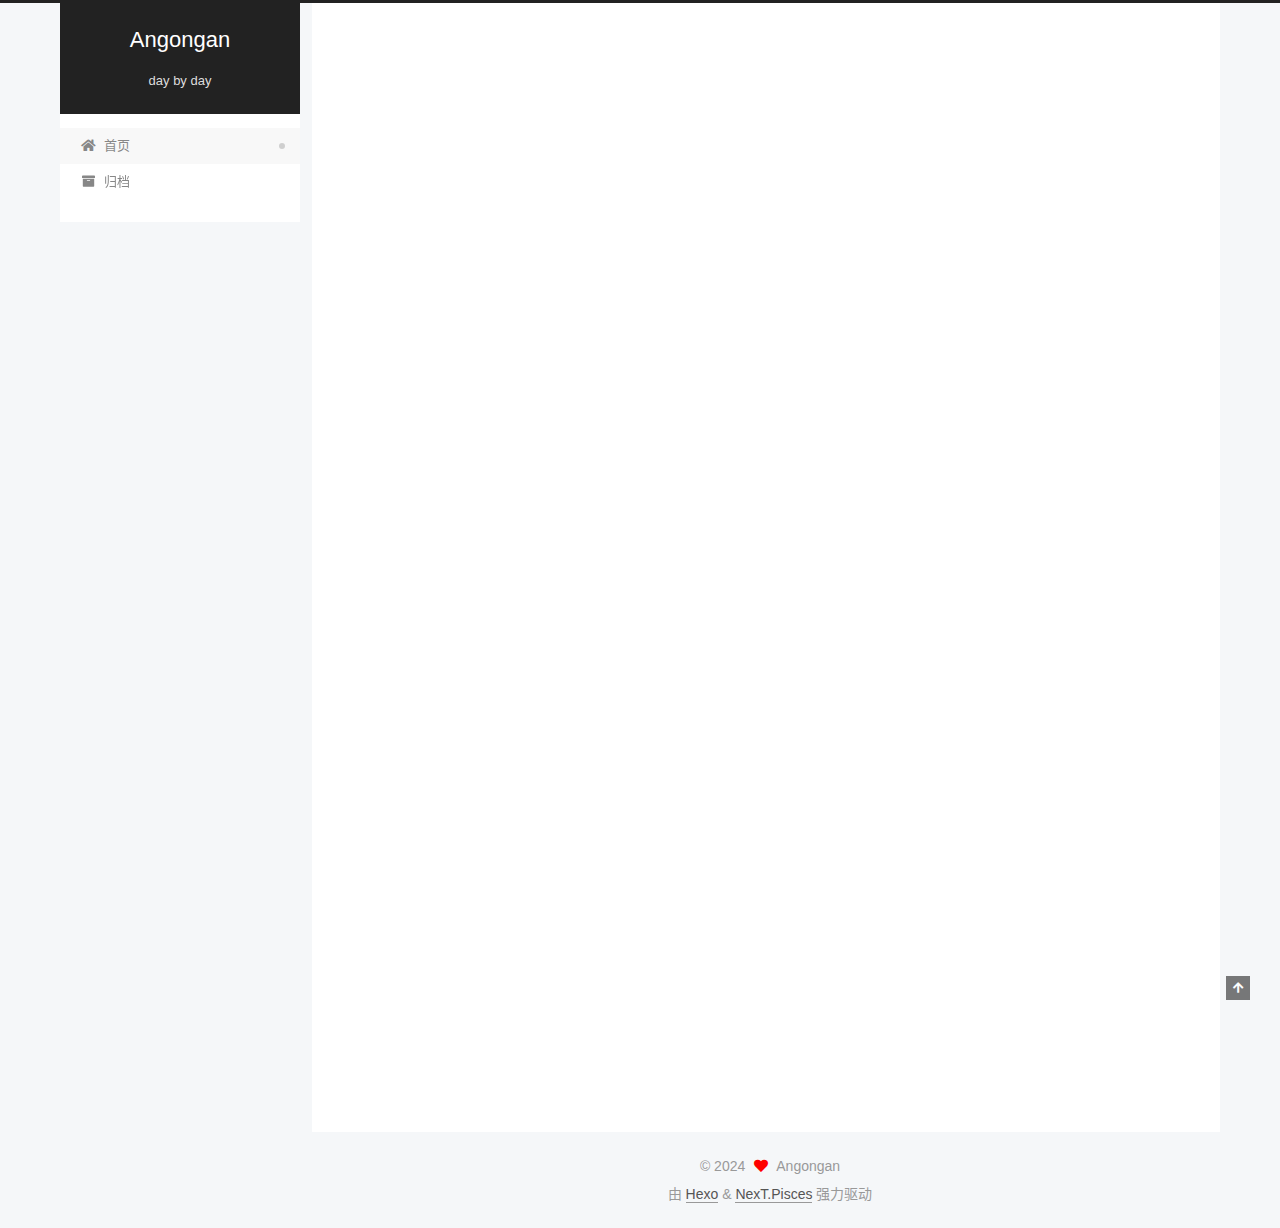
<file: index.html>
<!DOCTYPE html>
<html lang="zh-CN">
<head>
  <meta charset="UTF-8">
<meta name="viewport" content="width=device-width, initial-scale=1, maximum-scale=2">
<meta name="theme-color" content="#222">
<meta name="generator" content="Hexo 7.3.0">
  <link rel="apple-touch-icon" sizes="180x180" href="/images/apple-touch-icon-next.png">
  <link rel="icon" type="image/png" sizes="32x32" href="/images/favicon-32x32-next.png">
  <link rel="icon" type="image/png" sizes="16x16" href="/images/favicon-16x16-next.png">
  <link rel="mask-icon" href="/images/logo.svg" color="#222">

<link rel="stylesheet" href="/css/main.css">


<link rel="stylesheet" href="/lib/font-awesome/css/all.min.css">

<script id="hexo-configurations">
    var NexT = window.NexT || {};
    var CONFIG = {"hostname":"example.com","root":"/","scheme":"Pisces","version":"7.8.0","exturl":false,"sidebar":{"position":"left","display":"post","padding":18,"offset":12,"onmobile":false},"copycode":{"enable":false,"show_result":false,"style":null},"back2top":{"enable":true,"sidebar":false,"scrollpercent":false},"bookmark":{"enable":false,"color":"#222","save":"auto"},"fancybox":false,"mediumzoom":false,"lazyload":false,"pangu":false,"comments":{"style":"tabs","active":null,"storage":true,"lazyload":false,"nav":null},"algolia":{"hits":{"per_page":10},"labels":{"input_placeholder":"Search for Posts","hits_empty":"We didn't find any results for the search: ${query}","hits_stats":"${hits} results found in ${time} ms"}},"localsearch":{"enable":false,"trigger":"auto","top_n_per_article":1,"unescape":false,"preload":false},"motion":{"enable":true,"async":false,"transition":{"post_block":"fadeIn","post_header":"slideDownIn","post_body":"slideDownIn","coll_header":"slideLeftIn","sidebar":"slideUpIn"}}};
  </script>

  <meta property="og:type" content="website">
<meta property="og:title" content="Angongan">
<meta property="og:url" content="http://example.com/index.html">
<meta property="og:site_name" content="Angongan">
<meta property="og:locale" content="zh_CN">
<meta property="article:author" content="Angongan">
<meta name="twitter:card" content="summary">

<link rel="canonical" href="http://example.com/">


<script id="page-configurations">
  // https://hexo.io/docs/variables.html
  CONFIG.page = {
    sidebar: "",
    isHome : true,
    isPost : false,
    lang   : 'zh-CN'
  };
</script>

  <title>Angongan</title>
  






  <noscript>
  <style>
  .use-motion .brand,
  .use-motion .menu-item,
  .sidebar-inner,
  .use-motion .post-block,
  .use-motion .pagination,
  .use-motion .comments,
  .use-motion .post-header,
  .use-motion .post-body,
  .use-motion .collection-header { opacity: initial; }

  .use-motion .site-title,
  .use-motion .site-subtitle {
    opacity: initial;
    top: initial;
  }

  .use-motion .logo-line-before i { left: initial; }
  .use-motion .logo-line-after i { right: initial; }
  </style>
</noscript>

</head>

<body itemscope itemtype="http://schema.org/WebPage">
  <div class="container use-motion">
    <div class="headband"></div>

    <header class="header" itemscope itemtype="http://schema.org/WPHeader">
      <div class="header-inner"><div class="site-brand-container">
  <div class="site-nav-toggle">
    <div class="toggle" aria-label="切换导航栏">
      <span class="toggle-line toggle-line-first"></span>
      <span class="toggle-line toggle-line-middle"></span>
      <span class="toggle-line toggle-line-last"></span>
    </div>
  </div>

  <div class="site-meta">

    <a href="/" class="brand" rel="start">
      <span class="logo-line-before"><i></i></span>
      <h1 class="site-title">Angongan</h1>
      <span class="logo-line-after"><i></i></span>
    </a>
      <p class="site-subtitle" itemprop="description">day by day</p>
  </div>

  <div class="site-nav-right">
    <div class="toggle popup-trigger">
    </div>
  </div>
</div>




<nav class="site-nav">
  <ul id="menu" class="main-menu menu">
        <li class="menu-item menu-item-home">

    <a href="/" rel="section"><i class="fa fa-home fa-fw"></i>首页</a>

  </li>
        <li class="menu-item menu-item-archives">

    <a href="/archives/" rel="section"><i class="fa fa-archive fa-fw"></i>归档</a>

  </li>
  </ul>
</nav>




</div>
    </header>

    
  <div class="back-to-top">
    <i class="fa fa-arrow-up"></i>
    <span>0%</span>
  </div>


    <main class="main">
      <div class="main-inner">
        <div class="content-wrap">
          

          <div class="content index posts-expand">
            
      
  
  
  <article itemscope itemtype="http://schema.org/Article" class="post-block" lang="zh-CN">
    <link itemprop="mainEntityOfPage" href="http://example.com/2024/12/04/hello-world/">

    <span hidden itemprop="author" itemscope itemtype="http://schema.org/Person">
      <meta itemprop="image" content="/images/angtx.jpg">
      <meta itemprop="name" content="Angongan">
      <meta itemprop="description" content="">
    </span>

    <span hidden itemprop="publisher" itemscope itemtype="http://schema.org/Organization">
      <meta itemprop="name" content="Angongan">
    </span>
      <header class="post-header">
        <h2 class="post-title" itemprop="name headline">
          
            <a href="/2024/12/04/hello-world/" class="post-title-link" itemprop="url">Hello World</a>
        </h2>

        <div class="post-meta">
            <span class="post-meta-item">
              <span class="post-meta-item-icon">
                <i class="far fa-calendar"></i>
              </span>
              <span class="post-meta-item-text">发表于</span>

              <time title="创建时间：2024-12-04 13:36:56" itemprop="dateCreated datePublished" datetime="2024-12-04T13:36:56+08:00">2024-12-04</time>
            </span>

          

        </div>
      </header>

    
    
    
    <div class="post-body" itemprop="articleBody">

      
          <p>Welcome to <a target="_blank" rel="noopener" href="https://hexo.io/">Hexo</a>! This is your very first post. Check <a target="_blank" rel="noopener" href="https://hexo.io/docs/">documentation</a> for more info. If you get any problems when using Hexo, you can find the answer in <a target="_blank" rel="noopener" href="https://hexo.io/docs/troubleshooting.html">troubleshooting</a> or you can ask me on <a target="_blank" rel="noopener" href="https://github.com/hexojs/hexo/issues">GitHub</a>.</p>
<h2 id="Quick-Start"><a href="#Quick-Start" class="headerlink" title="Quick Start"></a>Quick Start</h2><h3 id="Create-a-new-post"><a href="#Create-a-new-post" class="headerlink" title="Create a new post"></a>Create a new post</h3><figure class="highlight bash"><table><tr><td class="gutter"><pre><span class="line">1</span><br></pre></td><td class="code"><pre><span class="line">$ hexo new <span class="string">&quot;My New Post&quot;</span></span><br></pre></td></tr></table></figure>

<p>More info: <a target="_blank" rel="noopener" href="https://hexo.io/docs/writing.html">Writing</a></p>
<h3 id="Run-server"><a href="#Run-server" class="headerlink" title="Run server"></a>Run server</h3><figure class="highlight bash"><table><tr><td class="gutter"><pre><span class="line">1</span><br></pre></td><td class="code"><pre><span class="line">$ hexo server</span><br></pre></td></tr></table></figure>

<p>More info: <a target="_blank" rel="noopener" href="https://hexo.io/docs/server.html">Server</a></p>
<h3 id="Generate-static-files"><a href="#Generate-static-files" class="headerlink" title="Generate static files"></a>Generate static files</h3><figure class="highlight bash"><table><tr><td class="gutter"><pre><span class="line">1</span><br></pre></td><td class="code"><pre><span class="line">$ hexo generate</span><br></pre></td></tr></table></figure>

<p>More info: <a target="_blank" rel="noopener" href="https://hexo.io/docs/generating.html">Generating</a></p>
<h3 id="Deploy-to-remote-sites"><a href="#Deploy-to-remote-sites" class="headerlink" title="Deploy to remote sites"></a>Deploy to remote sites</h3><figure class="highlight bash"><table><tr><td class="gutter"><pre><span class="line">1</span><br></pre></td><td class="code"><pre><span class="line">$ hexo deploy</span><br></pre></td></tr></table></figure>

<p>More info: <a target="_blank" rel="noopener" href="https://hexo.io/docs/one-command-deployment.html">Deployment</a></p>

      
    </div>

    
    
    
      <footer class="post-footer">
        <div class="post-eof"></div>
      </footer>
  </article>
  
  
  


  



          </div>
          

<script>
  window.addEventListener('tabs:register', () => {
    let { activeClass } = CONFIG.comments;
    if (CONFIG.comments.storage) {
      activeClass = localStorage.getItem('comments_active') || activeClass;
    }
    if (activeClass) {
      let activeTab = document.querySelector(`a[href="#comment-${activeClass}"]`);
      if (activeTab) {
        activeTab.click();
      }
    }
  });
  if (CONFIG.comments.storage) {
    window.addEventListener('tabs:click', event => {
      if (!event.target.matches('.tabs-comment .tab-content .tab-pane')) return;
      let commentClass = event.target.classList[1];
      localStorage.setItem('comments_active', commentClass);
    });
  }
</script>

        </div>
          
  
  <div class="toggle sidebar-toggle">
    <span class="toggle-line toggle-line-first"></span>
    <span class="toggle-line toggle-line-middle"></span>
    <span class="toggle-line toggle-line-last"></span>
  </div>

  <aside class="sidebar">
    <div class="sidebar-inner">

      <ul class="sidebar-nav motion-element">
        <li class="sidebar-nav-toc">
          文章目录
        </li>
        <li class="sidebar-nav-overview">
          站点概览
        </li>
      </ul>

      <!--noindex-->
      <div class="post-toc-wrap sidebar-panel">
      </div>
      <!--/noindex-->

      <div class="site-overview-wrap sidebar-panel">
        <div class="site-author motion-element" itemprop="author" itemscope itemtype="http://schema.org/Person">
    <img class="site-author-image" itemprop="image" alt="Angongan"
      src="/images/angtx.jpg">
  <p class="site-author-name" itemprop="name">Angongan</p>
  <div class="site-description" itemprop="description"></div>
</div>
<div class="site-state-wrap motion-element">
  <nav class="site-state">
      <div class="site-state-item site-state-posts">
          <a href="/archives/">
        
          <span class="site-state-item-count">1</span>
          <span class="site-state-item-name">日志</span>
        </a>
      </div>
  </nav>
</div>



      </div>

    </div>
  </aside>
  <div id="sidebar-dimmer"></div>


      </div>
    </main>

    <footer class="footer">
      <div class="footer-inner">
        

        

<div class="copyright">
  
  &copy; 
  <span itemprop="copyrightYear">2024</span>
  <span class="with-love">
    <i class="fa fa-heart"></i>
  </span>
  <span class="author" itemprop="copyrightHolder">Angongan</span>
</div>
  <div class="powered-by">由 <a href="https://hexo.io/" class="theme-link" rel="noopener" target="_blank">Hexo</a> & <a href="https://pisces.theme-next.org/" class="theme-link" rel="noopener" target="_blank">NexT.Pisces</a> 强力驱动
  </div>

        








      </div>
    </footer>
  </div>

  
  <script src="/lib/anime.min.js"></script>
  <script src="/lib/velocity/velocity.min.js"></script>
  <script src="/lib/velocity/velocity.ui.min.js"></script>

<script src="/js/utils.js"></script>

<script src="/js/motion.js"></script>


<script src="/js/schemes/pisces.js"></script>


<script src="/js/next-boot.js"></script>




  















  

  

</body>
</html>
</file>
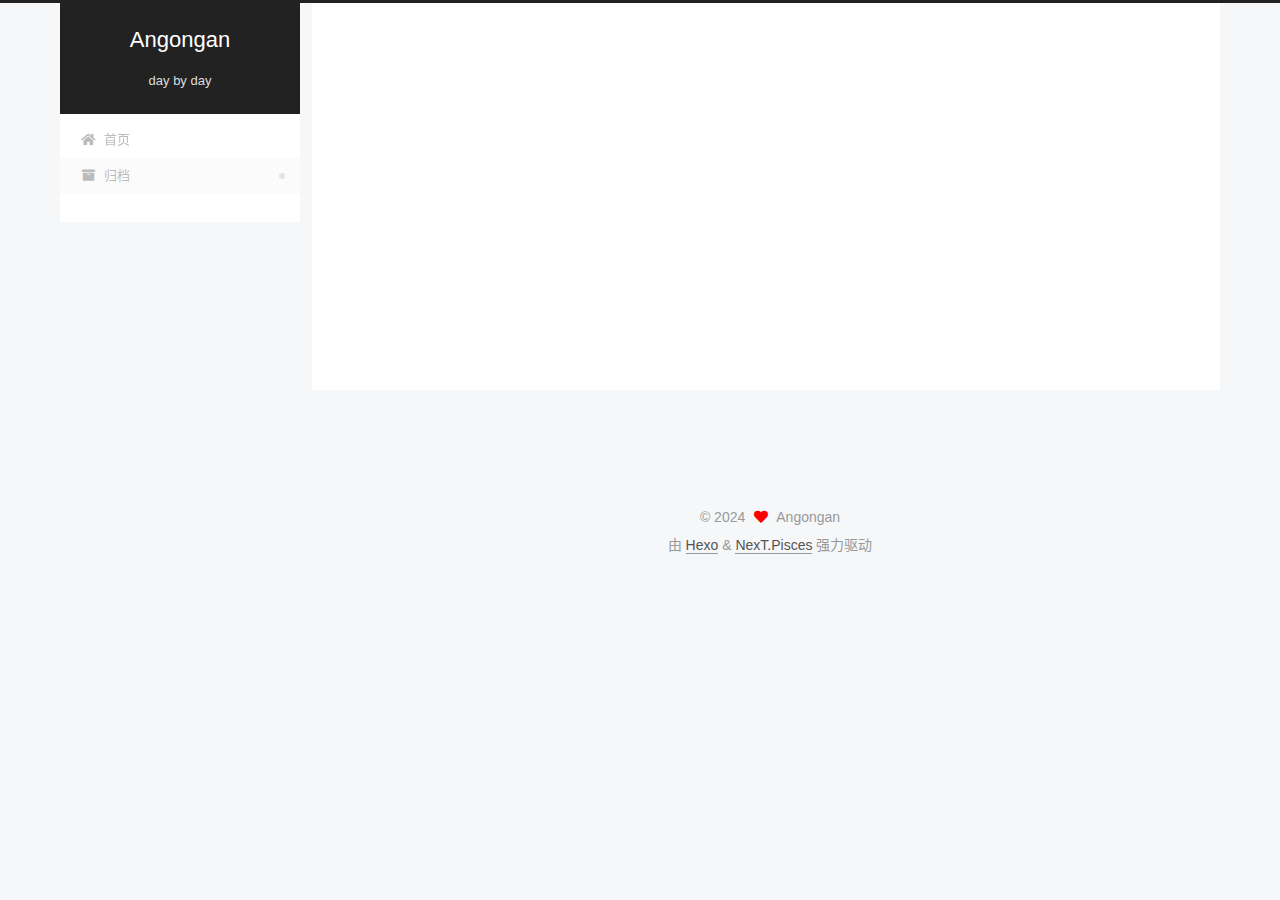
<file: archives/index.html>
<!DOCTYPE html>
<html lang="zh-CN">
<head>
  <meta charset="UTF-8">
<meta name="viewport" content="width=device-width, initial-scale=1, maximum-scale=2">
<meta name="theme-color" content="#222">
<meta name="generator" content="Hexo 7.3.0">
  <link rel="apple-touch-icon" sizes="180x180" href="/images/apple-touch-icon-next.png">
  <link rel="icon" type="image/png" sizes="32x32" href="/images/favicon-32x32-next.png">
  <link rel="icon" type="image/png" sizes="16x16" href="/images/favicon-16x16-next.png">
  <link rel="mask-icon" href="/images/logo.svg" color="#222">

<link rel="stylesheet" href="/css/main.css">


<link rel="stylesheet" href="/lib/font-awesome/css/all.min.css">

<script id="hexo-configurations">
    var NexT = window.NexT || {};
    var CONFIG = {"hostname":"example.com","root":"/","scheme":"Pisces","version":"7.8.0","exturl":false,"sidebar":{"position":"left","display":"post","padding":18,"offset":12,"onmobile":false},"copycode":{"enable":false,"show_result":false,"style":null},"back2top":{"enable":true,"sidebar":false,"scrollpercent":false},"bookmark":{"enable":false,"color":"#222","save":"auto"},"fancybox":false,"mediumzoom":false,"lazyload":false,"pangu":false,"comments":{"style":"tabs","active":null,"storage":true,"lazyload":false,"nav":null},"algolia":{"hits":{"per_page":10},"labels":{"input_placeholder":"Search for Posts","hits_empty":"We didn't find any results for the search: ${query}","hits_stats":"${hits} results found in ${time} ms"}},"localsearch":{"enable":false,"trigger":"auto","top_n_per_article":1,"unescape":false,"preload":false},"motion":{"enable":true,"async":false,"transition":{"post_block":"fadeIn","post_header":"slideDownIn","post_body":"slideDownIn","coll_header":"slideLeftIn","sidebar":"slideUpIn"}}};
  </script>

  <meta property="og:type" content="website">
<meta property="og:title" content="Angongan">
<meta property="og:url" content="http://example.com/archives/index.html">
<meta property="og:site_name" content="Angongan">
<meta property="og:locale" content="zh_CN">
<meta property="article:author" content="Angongan">
<meta name="twitter:card" content="summary">

<link rel="canonical" href="http://example.com/archives/">


<script id="page-configurations">
  // https://hexo.io/docs/variables.html
  CONFIG.page = {
    sidebar: "",
    isHome : false,
    isPost : false,
    lang   : 'zh-CN'
  };
</script>

  <title>归档 | Angongan</title>
  






  <noscript>
  <style>
  .use-motion .brand,
  .use-motion .menu-item,
  .sidebar-inner,
  .use-motion .post-block,
  .use-motion .pagination,
  .use-motion .comments,
  .use-motion .post-header,
  .use-motion .post-body,
  .use-motion .collection-header { opacity: initial; }

  .use-motion .site-title,
  .use-motion .site-subtitle {
    opacity: initial;
    top: initial;
  }

  .use-motion .logo-line-before i { left: initial; }
  .use-motion .logo-line-after i { right: initial; }
  </style>
</noscript>

</head>

<body itemscope itemtype="http://schema.org/WebPage">
  <div class="container use-motion">
    <div class="headband"></div>

    <header class="header" itemscope itemtype="http://schema.org/WPHeader">
      <div class="header-inner"><div class="site-brand-container">
  <div class="site-nav-toggle">
    <div class="toggle" aria-label="切换导航栏">
      <span class="toggle-line toggle-line-first"></span>
      <span class="toggle-line toggle-line-middle"></span>
      <span class="toggle-line toggle-line-last"></span>
    </div>
  </div>

  <div class="site-meta">

    <a href="/" class="brand" rel="start">
      <span class="logo-line-before"><i></i></span>
      <h1 class="site-title">Angongan</h1>
      <span class="logo-line-after"><i></i></span>
    </a>
      <p class="site-subtitle" itemprop="description">day by day</p>
  </div>

  <div class="site-nav-right">
    <div class="toggle popup-trigger">
    </div>
  </div>
</div>




<nav class="site-nav">
  <ul id="menu" class="main-menu menu">
        <li class="menu-item menu-item-home">

    <a href="/" rel="section"><i class="fa fa-home fa-fw"></i>首页</a>

  </li>
        <li class="menu-item menu-item-archives">

    <a href="/archives/" rel="section"><i class="fa fa-archive fa-fw"></i>归档</a>

  </li>
  </ul>
</nav>




</div>
    </header>

    
  <div class="back-to-top">
    <i class="fa fa-arrow-up"></i>
    <span>0%</span>
  </div>


    <main class="main">
      <div class="main-inner">
        <div class="content-wrap">
          

          <div class="content archive">
            

  
  
  
  <div class="post-block">
    <div class="posts-collapse">
      <div class="collection-title">
        <span class="collection-header">嗯..! 目前共计 1 篇日志。 继续努力。</span>
      </div>

      
    <div class="collection-year">
      <span class="collection-header">2024</span>
    </div>

  <article itemscope itemtype="http://schema.org/Article">
    <header class="post-header">

      <div class="post-meta">
        <time itemprop="dateCreated"
              datetime="2024-12-04T13:36:56+08:00"
              content="2024-12-04">
          12-04
        </time>
      </div>

      <div class="post-title">
          <a class="post-title-link" href="/2024/12/04/hello-world/" itemprop="url">
            <span itemprop="name">Hello World</span>
          </a>
      </div>

    </header>
  </article>


    </div>
  </div>
  
  
  

  



          </div>
          

<script>
  window.addEventListener('tabs:register', () => {
    let { activeClass } = CONFIG.comments;
    if (CONFIG.comments.storage) {
      activeClass = localStorage.getItem('comments_active') || activeClass;
    }
    if (activeClass) {
      let activeTab = document.querySelector(`a[href="#comment-${activeClass}"]`);
      if (activeTab) {
        activeTab.click();
      }
    }
  });
  if (CONFIG.comments.storage) {
    window.addEventListener('tabs:click', event => {
      if (!event.target.matches('.tabs-comment .tab-content .tab-pane')) return;
      let commentClass = event.target.classList[1];
      localStorage.setItem('comments_active', commentClass);
    });
  }
</script>

        </div>
          
  
  <div class="toggle sidebar-toggle">
    <span class="toggle-line toggle-line-first"></span>
    <span class="toggle-line toggle-line-middle"></span>
    <span class="toggle-line toggle-line-last"></span>
  </div>

  <aside class="sidebar">
    <div class="sidebar-inner">

      <ul class="sidebar-nav motion-element">
        <li class="sidebar-nav-toc">
          文章目录
        </li>
        <li class="sidebar-nav-overview">
          站点概览
        </li>
      </ul>

      <!--noindex-->
      <div class="post-toc-wrap sidebar-panel">
      </div>
      <!--/noindex-->

      <div class="site-overview-wrap sidebar-panel">
        <div class="site-author motion-element" itemprop="author" itemscope itemtype="http://schema.org/Person">
    <img class="site-author-image" itemprop="image" alt="Angongan"
      src="/images/angtx.jpg">
  <p class="site-author-name" itemprop="name">Angongan</p>
  <div class="site-description" itemprop="description"></div>
</div>
<div class="site-state-wrap motion-element">
  <nav class="site-state">
      <div class="site-state-item site-state-posts">
          <a href="/archives/">
        
          <span class="site-state-item-count">1</span>
          <span class="site-state-item-name">日志</span>
        </a>
      </div>
  </nav>
</div>



      </div>

    </div>
  </aside>
  <div id="sidebar-dimmer"></div>


      </div>
    </main>

    <footer class="footer">
      <div class="footer-inner">
        

        

<div class="copyright">
  
  &copy; 
  <span itemprop="copyrightYear">2024</span>
  <span class="with-love">
    <i class="fa fa-heart"></i>
  </span>
  <span class="author" itemprop="copyrightHolder">Angongan</span>
</div>
  <div class="powered-by">由 <a href="https://hexo.io/" class="theme-link" rel="noopener" target="_blank">Hexo</a> & <a href="https://pisces.theme-next.org/" class="theme-link" rel="noopener" target="_blank">NexT.Pisces</a> 强力驱动
  </div>

        








      </div>
    </footer>
  </div>

  
  <script src="/lib/anime.min.js"></script>
  <script src="/lib/velocity/velocity.min.js"></script>
  <script src="/lib/velocity/velocity.ui.min.js"></script>

<script src="/js/utils.js"></script>

<script src="/js/motion.js"></script>


<script src="/js/schemes/pisces.js"></script>


<script src="/js/next-boot.js"></script>




  















  

  

</body>
</html>
</file>
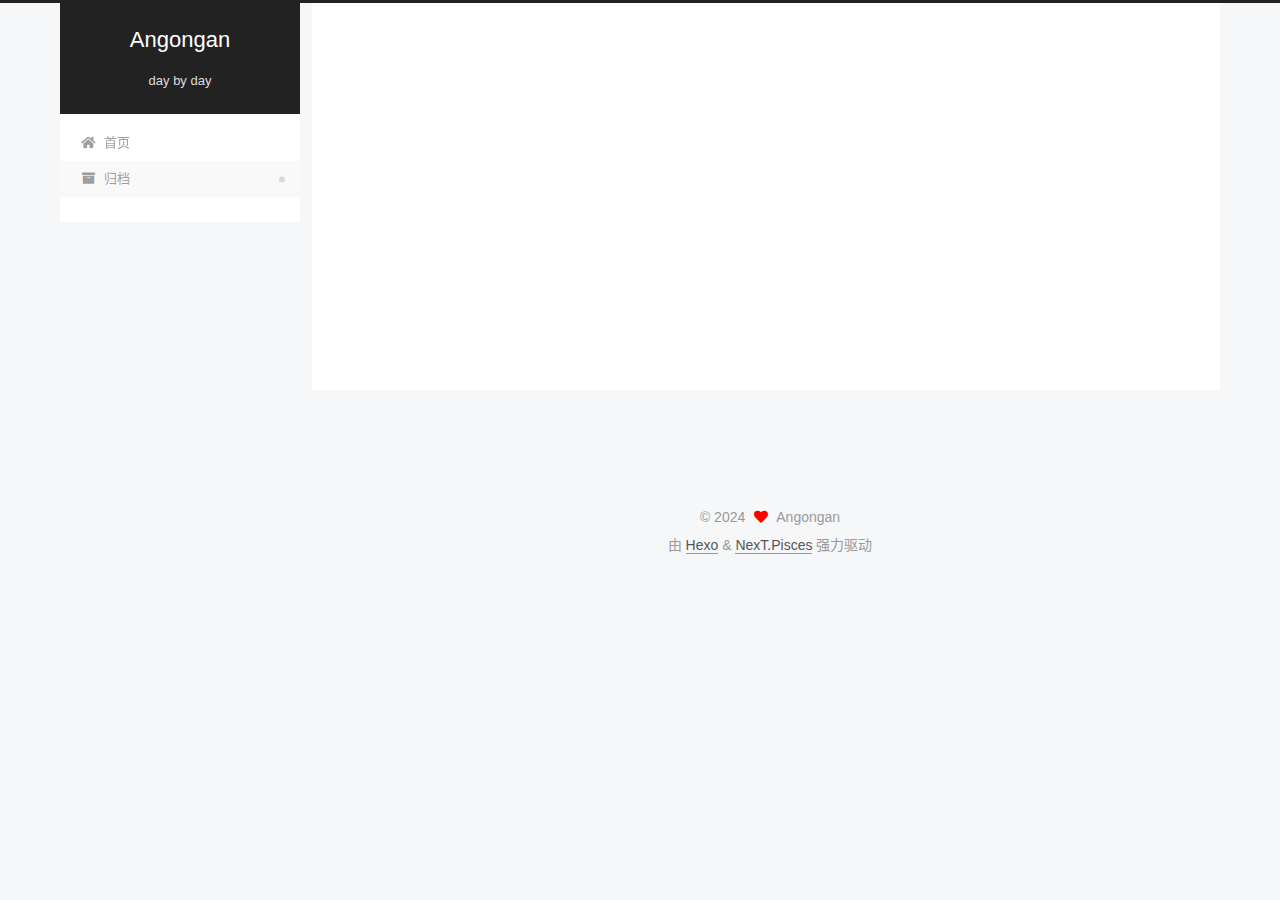
<file: archives/2024/index.html>
<!DOCTYPE html>
<html lang="zh-CN">
<head>
  <meta charset="UTF-8">
<meta name="viewport" content="width=device-width, initial-scale=1, maximum-scale=2">
<meta name="theme-color" content="#222">
<meta name="generator" content="Hexo 7.3.0">
  <link rel="apple-touch-icon" sizes="180x180" href="/images/apple-touch-icon-next.png">
  <link rel="icon" type="image/png" sizes="32x32" href="/images/favicon-32x32-next.png">
  <link rel="icon" type="image/png" sizes="16x16" href="/images/favicon-16x16-next.png">
  <link rel="mask-icon" href="/images/logo.svg" color="#222">

<link rel="stylesheet" href="/css/main.css">


<link rel="stylesheet" href="/lib/font-awesome/css/all.min.css">

<script id="hexo-configurations">
    var NexT = window.NexT || {};
    var CONFIG = {"hostname":"example.com","root":"/","scheme":"Pisces","version":"7.8.0","exturl":false,"sidebar":{"position":"left","display":"post","padding":18,"offset":12,"onmobile":false},"copycode":{"enable":false,"show_result":false,"style":null},"back2top":{"enable":true,"sidebar":false,"scrollpercent":false},"bookmark":{"enable":false,"color":"#222","save":"auto"},"fancybox":false,"mediumzoom":false,"lazyload":false,"pangu":false,"comments":{"style":"tabs","active":null,"storage":true,"lazyload":false,"nav":null},"algolia":{"hits":{"per_page":10},"labels":{"input_placeholder":"Search for Posts","hits_empty":"We didn't find any results for the search: ${query}","hits_stats":"${hits} results found in ${time} ms"}},"localsearch":{"enable":false,"trigger":"auto","top_n_per_article":1,"unescape":false,"preload":false},"motion":{"enable":true,"async":false,"transition":{"post_block":"fadeIn","post_header":"slideDownIn","post_body":"slideDownIn","coll_header":"slideLeftIn","sidebar":"slideUpIn"}}};
  </script>

  <meta property="og:type" content="website">
<meta property="og:title" content="Angongan">
<meta property="og:url" content="http://example.com/archives/2024/index.html">
<meta property="og:site_name" content="Angongan">
<meta property="og:locale" content="zh_CN">
<meta property="article:author" content="Angongan">
<meta name="twitter:card" content="summary">

<link rel="canonical" href="http://example.com/archives/2024/">


<script id="page-configurations">
  // https://hexo.io/docs/variables.html
  CONFIG.page = {
    sidebar: "",
    isHome : false,
    isPost : false,
    lang   : 'zh-CN'
  };
</script>

  <title>归档 | Angongan</title>
  






  <noscript>
  <style>
  .use-motion .brand,
  .use-motion .menu-item,
  .sidebar-inner,
  .use-motion .post-block,
  .use-motion .pagination,
  .use-motion .comments,
  .use-motion .post-header,
  .use-motion .post-body,
  .use-motion .collection-header { opacity: initial; }

  .use-motion .site-title,
  .use-motion .site-subtitle {
    opacity: initial;
    top: initial;
  }

  .use-motion .logo-line-before i { left: initial; }
  .use-motion .logo-line-after i { right: initial; }
  </style>
</noscript>

</head>

<body itemscope itemtype="http://schema.org/WebPage">
  <div class="container use-motion">
    <div class="headband"></div>

    <header class="header" itemscope itemtype="http://schema.org/WPHeader">
      <div class="header-inner"><div class="site-brand-container">
  <div class="site-nav-toggle">
    <div class="toggle" aria-label="切换导航栏">
      <span class="toggle-line toggle-line-first"></span>
      <span class="toggle-line toggle-line-middle"></span>
      <span class="toggle-line toggle-line-last"></span>
    </div>
  </div>

  <div class="site-meta">

    <a href="/" class="brand" rel="start">
      <span class="logo-line-before"><i></i></span>
      <h1 class="site-title">Angongan</h1>
      <span class="logo-line-after"><i></i></span>
    </a>
      <p class="site-subtitle" itemprop="description">day by day</p>
  </div>

  <div class="site-nav-right">
    <div class="toggle popup-trigger">
    </div>
  </div>
</div>




<nav class="site-nav">
  <ul id="menu" class="main-menu menu">
        <li class="menu-item menu-item-home">

    <a href="/" rel="section"><i class="fa fa-home fa-fw"></i>首页</a>

  </li>
        <li class="menu-item menu-item-archives">

    <a href="/archives/" rel="section"><i class="fa fa-archive fa-fw"></i>归档</a>

  </li>
  </ul>
</nav>




</div>
    </header>

    
  <div class="back-to-top">
    <i class="fa fa-arrow-up"></i>
    <span>0%</span>
  </div>


    <main class="main">
      <div class="main-inner">
        <div class="content-wrap">
          

          <div class="content archive">
            

  
  
  
  <div class="post-block">
    <div class="posts-collapse">
      <div class="collection-title">
        <span class="collection-header">嗯..! 目前共计 1 篇日志。 继续努力。</span>
      </div>

      
    <div class="collection-year">
      <span class="collection-header">2024</span>
    </div>

  <article itemscope itemtype="http://schema.org/Article">
    <header class="post-header">

      <div class="post-meta">
        <time itemprop="dateCreated"
              datetime="2024-12-04T13:36:56+08:00"
              content="2024-12-04">
          12-04
        </time>
      </div>

      <div class="post-title">
          <a class="post-title-link" href="/2024/12/04/hello-world/" itemprop="url">
            <span itemprop="name">Hello World</span>
          </a>
      </div>

    </header>
  </article>


    </div>
  </div>
  
  
  

  



          </div>
          

<script>
  window.addEventListener('tabs:register', () => {
    let { activeClass } = CONFIG.comments;
    if (CONFIG.comments.storage) {
      activeClass = localStorage.getItem('comments_active') || activeClass;
    }
    if (activeClass) {
      let activeTab = document.querySelector(`a[href="#comment-${activeClass}"]`);
      if (activeTab) {
        activeTab.click();
      }
    }
  });
  if (CONFIG.comments.storage) {
    window.addEventListener('tabs:click', event => {
      if (!event.target.matches('.tabs-comment .tab-content .tab-pane')) return;
      let commentClass = event.target.classList[1];
      localStorage.setItem('comments_active', commentClass);
    });
  }
</script>

        </div>
          
  
  <div class="toggle sidebar-toggle">
    <span class="toggle-line toggle-line-first"></span>
    <span class="toggle-line toggle-line-middle"></span>
    <span class="toggle-line toggle-line-last"></span>
  </div>

  <aside class="sidebar">
    <div class="sidebar-inner">

      <ul class="sidebar-nav motion-element">
        <li class="sidebar-nav-toc">
          文章目录
        </li>
        <li class="sidebar-nav-overview">
          站点概览
        </li>
      </ul>

      <!--noindex-->
      <div class="post-toc-wrap sidebar-panel">
      </div>
      <!--/noindex-->

      <div class="site-overview-wrap sidebar-panel">
        <div class="site-author motion-element" itemprop="author" itemscope itemtype="http://schema.org/Person">
    <img class="site-author-image" itemprop="image" alt="Angongan"
      src="/images/angtx.jpg">
  <p class="site-author-name" itemprop="name">Angongan</p>
  <div class="site-description" itemprop="description"></div>
</div>
<div class="site-state-wrap motion-element">
  <nav class="site-state">
      <div class="site-state-item site-state-posts">
          <a href="/archives/">
        
          <span class="site-state-item-count">1</span>
          <span class="site-state-item-name">日志</span>
        </a>
      </div>
  </nav>
</div>



      </div>

    </div>
  </aside>
  <div id="sidebar-dimmer"></div>


      </div>
    </main>

    <footer class="footer">
      <div class="footer-inner">
        

        

<div class="copyright">
  
  &copy; 
  <span itemprop="copyrightYear">2024</span>
  <span class="with-love">
    <i class="fa fa-heart"></i>
  </span>
  <span class="author" itemprop="copyrightHolder">Angongan</span>
</div>
  <div class="powered-by">由 <a href="https://hexo.io/" class="theme-link" rel="noopener" target="_blank">Hexo</a> & <a href="https://pisces.theme-next.org/" class="theme-link" rel="noopener" target="_blank">NexT.Pisces</a> 强力驱动
  </div>

        








      </div>
    </footer>
  </div>

  
  <script src="/lib/anime.min.js"></script>
  <script src="/lib/velocity/velocity.min.js"></script>
  <script src="/lib/velocity/velocity.ui.min.js"></script>

<script src="/js/utils.js"></script>

<script src="/js/motion.js"></script>


<script src="/js/schemes/pisces.js"></script>


<script src="/js/next-boot.js"></script>




  















  

  

</body>
</html>
</file>
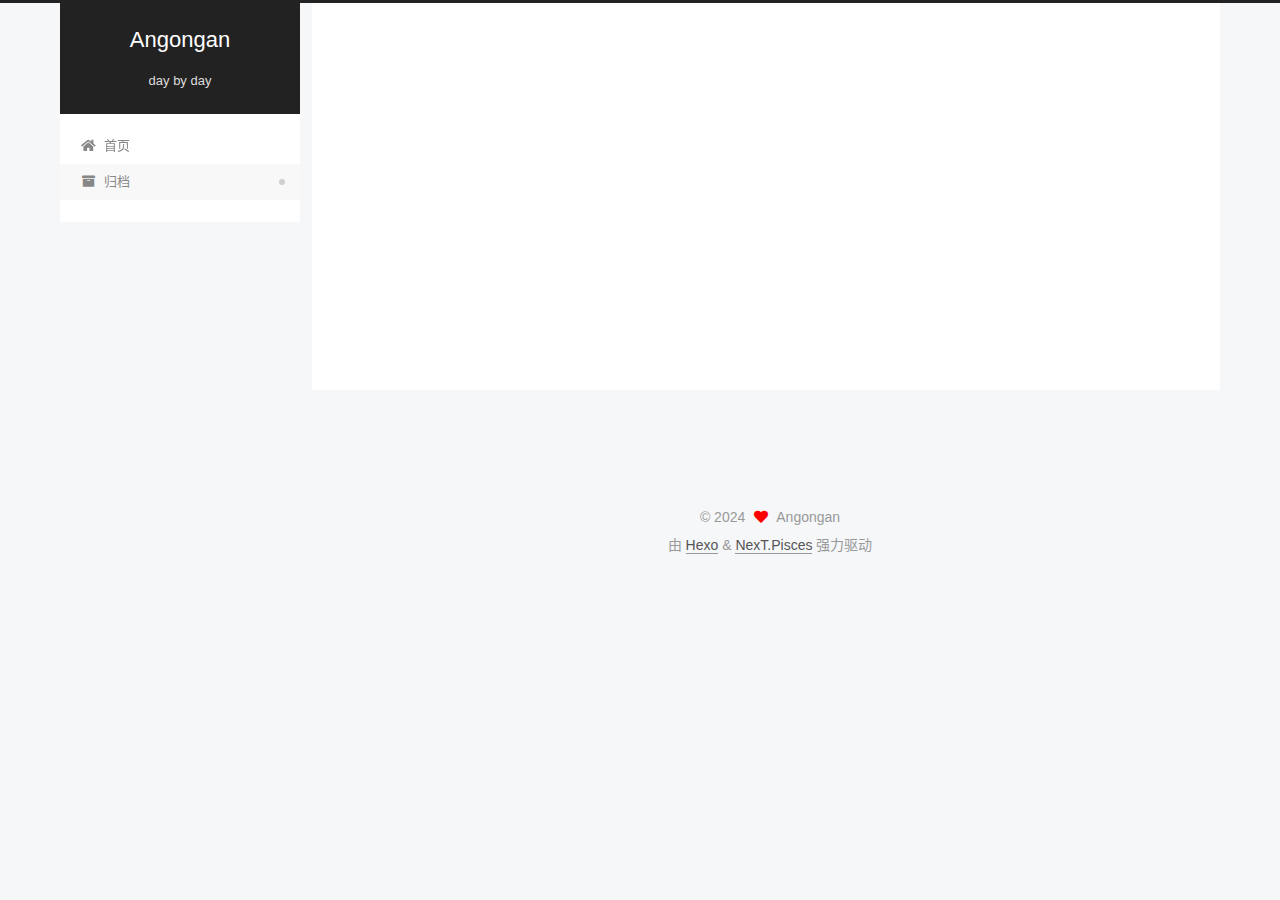
<file: archives/2024/12/index.html>
<!DOCTYPE html>
<html lang="zh-CN">
<head>
  <meta charset="UTF-8">
<meta name="viewport" content="width=device-width, initial-scale=1, maximum-scale=2">
<meta name="theme-color" content="#222">
<meta name="generator" content="Hexo 7.3.0">
  <link rel="apple-touch-icon" sizes="180x180" href="/images/apple-touch-icon-next.png">
  <link rel="icon" type="image/png" sizes="32x32" href="/images/favicon-32x32-next.png">
  <link rel="icon" type="image/png" sizes="16x16" href="/images/favicon-16x16-next.png">
  <link rel="mask-icon" href="/images/logo.svg" color="#222">

<link rel="stylesheet" href="/css/main.css">


<link rel="stylesheet" href="/lib/font-awesome/css/all.min.css">

<script id="hexo-configurations">
    var NexT = window.NexT || {};
    var CONFIG = {"hostname":"example.com","root":"/","scheme":"Pisces","version":"7.8.0","exturl":false,"sidebar":{"position":"left","display":"post","padding":18,"offset":12,"onmobile":false},"copycode":{"enable":false,"show_result":false,"style":null},"back2top":{"enable":true,"sidebar":false,"scrollpercent":false},"bookmark":{"enable":false,"color":"#222","save":"auto"},"fancybox":false,"mediumzoom":false,"lazyload":false,"pangu":false,"comments":{"style":"tabs","active":null,"storage":true,"lazyload":false,"nav":null},"algolia":{"hits":{"per_page":10},"labels":{"input_placeholder":"Search for Posts","hits_empty":"We didn't find any results for the search: ${query}","hits_stats":"${hits} results found in ${time} ms"}},"localsearch":{"enable":false,"trigger":"auto","top_n_per_article":1,"unescape":false,"preload":false},"motion":{"enable":true,"async":false,"transition":{"post_block":"fadeIn","post_header":"slideDownIn","post_body":"slideDownIn","coll_header":"slideLeftIn","sidebar":"slideUpIn"}}};
  </script>

  <meta property="og:type" content="website">
<meta property="og:title" content="Angongan">
<meta property="og:url" content="http://example.com/archives/2024/12/index.html">
<meta property="og:site_name" content="Angongan">
<meta property="og:locale" content="zh_CN">
<meta property="article:author" content="Angongan">
<meta name="twitter:card" content="summary">

<link rel="canonical" href="http://example.com/archives/2024/12/">


<script id="page-configurations">
  // https://hexo.io/docs/variables.html
  CONFIG.page = {
    sidebar: "",
    isHome : false,
    isPost : false,
    lang   : 'zh-CN'
  };
</script>

  <title>归档 | Angongan</title>
  






  <noscript>
  <style>
  .use-motion .brand,
  .use-motion .menu-item,
  .sidebar-inner,
  .use-motion .post-block,
  .use-motion .pagination,
  .use-motion .comments,
  .use-motion .post-header,
  .use-motion .post-body,
  .use-motion .collection-header { opacity: initial; }

  .use-motion .site-title,
  .use-motion .site-subtitle {
    opacity: initial;
    top: initial;
  }

  .use-motion .logo-line-before i { left: initial; }
  .use-motion .logo-line-after i { right: initial; }
  </style>
</noscript>

</head>

<body itemscope itemtype="http://schema.org/WebPage">
  <div class="container use-motion">
    <div class="headband"></div>

    <header class="header" itemscope itemtype="http://schema.org/WPHeader">
      <div class="header-inner"><div class="site-brand-container">
  <div class="site-nav-toggle">
    <div class="toggle" aria-label="切换导航栏">
      <span class="toggle-line toggle-line-first"></span>
      <span class="toggle-line toggle-line-middle"></span>
      <span class="toggle-line toggle-line-last"></span>
    </div>
  </div>

  <div class="site-meta">

    <a href="/" class="brand" rel="start">
      <span class="logo-line-before"><i></i></span>
      <h1 class="site-title">Angongan</h1>
      <span class="logo-line-after"><i></i></span>
    </a>
      <p class="site-subtitle" itemprop="description">day by day</p>
  </div>

  <div class="site-nav-right">
    <div class="toggle popup-trigger">
    </div>
  </div>
</div>




<nav class="site-nav">
  <ul id="menu" class="main-menu menu">
        <li class="menu-item menu-item-home">

    <a href="/" rel="section"><i class="fa fa-home fa-fw"></i>首页</a>

  </li>
        <li class="menu-item menu-item-archives">

    <a href="/archives/" rel="section"><i class="fa fa-archive fa-fw"></i>归档</a>

  </li>
  </ul>
</nav>




</div>
    </header>

    
  <div class="back-to-top">
    <i class="fa fa-arrow-up"></i>
    <span>0%</span>
  </div>


    <main class="main">
      <div class="main-inner">
        <div class="content-wrap">
          

          <div class="content archive">
            

  
  
  
  <div class="post-block">
    <div class="posts-collapse">
      <div class="collection-title">
        <span class="collection-header">嗯..! 目前共计 1 篇日志。 继续努力。</span>
      </div>

      
    <div class="collection-year">
      <span class="collection-header">2024</span>
    </div>

  <article itemscope itemtype="http://schema.org/Article">
    <header class="post-header">

      <div class="post-meta">
        <time itemprop="dateCreated"
              datetime="2024-12-04T13:36:56+08:00"
              content="2024-12-04">
          12-04
        </time>
      </div>

      <div class="post-title">
          <a class="post-title-link" href="/2024/12/04/hello-world/" itemprop="url">
            <span itemprop="name">Hello World</span>
          </a>
      </div>

    </header>
  </article>


    </div>
  </div>
  
  
  

  



          </div>
          

<script>
  window.addEventListener('tabs:register', () => {
    let { activeClass } = CONFIG.comments;
    if (CONFIG.comments.storage) {
      activeClass = localStorage.getItem('comments_active') || activeClass;
    }
    if (activeClass) {
      let activeTab = document.querySelector(`a[href="#comment-${activeClass}"]`);
      if (activeTab) {
        activeTab.click();
      }
    }
  });
  if (CONFIG.comments.storage) {
    window.addEventListener('tabs:click', event => {
      if (!event.target.matches('.tabs-comment .tab-content .tab-pane')) return;
      let commentClass = event.target.classList[1];
      localStorage.setItem('comments_active', commentClass);
    });
  }
</script>

        </div>
          
  
  <div class="toggle sidebar-toggle">
    <span class="toggle-line toggle-line-first"></span>
    <span class="toggle-line toggle-line-middle"></span>
    <span class="toggle-line toggle-line-last"></span>
  </div>

  <aside class="sidebar">
    <div class="sidebar-inner">

      <ul class="sidebar-nav motion-element">
        <li class="sidebar-nav-toc">
          文章目录
        </li>
        <li class="sidebar-nav-overview">
          站点概览
        </li>
      </ul>

      <!--noindex-->
      <div class="post-toc-wrap sidebar-panel">
      </div>
      <!--/noindex-->

      <div class="site-overview-wrap sidebar-panel">
        <div class="site-author motion-element" itemprop="author" itemscope itemtype="http://schema.org/Person">
    <img class="site-author-image" itemprop="image" alt="Angongan"
      src="/images/angtx.jpg">
  <p class="site-author-name" itemprop="name">Angongan</p>
  <div class="site-description" itemprop="description"></div>
</div>
<div class="site-state-wrap motion-element">
  <nav class="site-state">
      <div class="site-state-item site-state-posts">
          <a href="/archives/">
        
          <span class="site-state-item-count">1</span>
          <span class="site-state-item-name">日志</span>
        </a>
      </div>
  </nav>
</div>



      </div>

    </div>
  </aside>
  <div id="sidebar-dimmer"></div>


      </div>
    </main>

    <footer class="footer">
      <div class="footer-inner">
        

        

<div class="copyright">
  
  &copy; 
  <span itemprop="copyrightYear">2024</span>
  <span class="with-love">
    <i class="fa fa-heart"></i>
  </span>
  <span class="author" itemprop="copyrightHolder">Angongan</span>
</div>
  <div class="powered-by">由 <a href="https://hexo.io/" class="theme-link" rel="noopener" target="_blank">Hexo</a> & <a href="https://pisces.theme-next.org/" class="theme-link" rel="noopener" target="_blank">NexT.Pisces</a> 强力驱动
  </div>

        








      </div>
    </footer>
  </div>

  
  <script src="/lib/anime.min.js"></script>
  <script src="/lib/velocity/velocity.min.js"></script>
  <script src="/lib/velocity/velocity.ui.min.js"></script>

<script src="/js/utils.js"></script>

<script src="/js/motion.js"></script>


<script src="/js/schemes/pisces.js"></script>


<script src="/js/next-boot.js"></script>




  















  

  

</body>
</html>
</file>
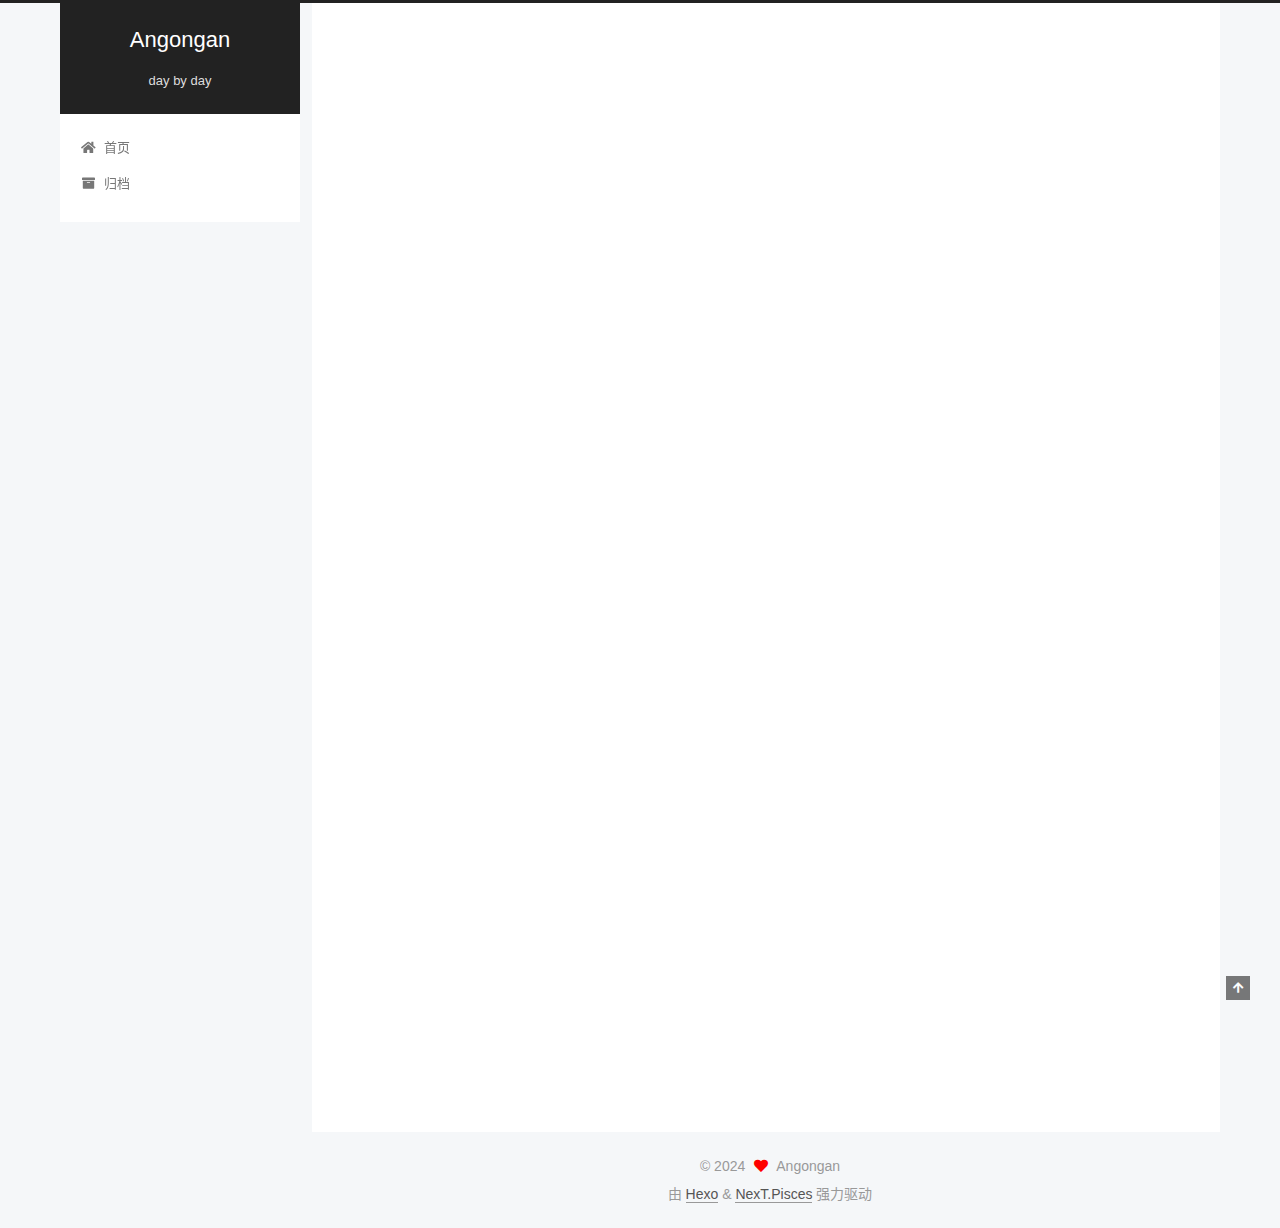
<file: 2024/12/04/hello-world/index.html>
<!DOCTYPE html>
<html lang="zh-CN">
<head>
  <meta charset="UTF-8">
<meta name="viewport" content="width=device-width, initial-scale=1, maximum-scale=2">
<meta name="theme-color" content="#222">
<meta name="generator" content="Hexo 7.3.0">
  <link rel="apple-touch-icon" sizes="180x180" href="/images/apple-touch-icon-next.png">
  <link rel="icon" type="image/png" sizes="32x32" href="/images/favicon-32x32-next.png">
  <link rel="icon" type="image/png" sizes="16x16" href="/images/favicon-16x16-next.png">
  <link rel="mask-icon" href="/images/logo.svg" color="#222">

<link rel="stylesheet" href="/css/main.css">


<link rel="stylesheet" href="/lib/font-awesome/css/all.min.css">

<script id="hexo-configurations">
    var NexT = window.NexT || {};
    var CONFIG = {"hostname":"example.com","root":"/","scheme":"Pisces","version":"7.8.0","exturl":false,"sidebar":{"position":"left","display":"post","padding":18,"offset":12,"onmobile":false},"copycode":{"enable":false,"show_result":false,"style":null},"back2top":{"enable":true,"sidebar":false,"scrollpercent":false},"bookmark":{"enable":false,"color":"#222","save":"auto"},"fancybox":false,"mediumzoom":false,"lazyload":false,"pangu":false,"comments":{"style":"tabs","active":null,"storage":true,"lazyload":false,"nav":null},"algolia":{"hits":{"per_page":10},"labels":{"input_placeholder":"Search for Posts","hits_empty":"We didn't find any results for the search: ${query}","hits_stats":"${hits} results found in ${time} ms"}},"localsearch":{"enable":false,"trigger":"auto","top_n_per_article":1,"unescape":false,"preload":false},"motion":{"enable":true,"async":false,"transition":{"post_block":"fadeIn","post_header":"slideDownIn","post_body":"slideDownIn","coll_header":"slideLeftIn","sidebar":"slideUpIn"}}};
  </script>

  <meta name="description" content="Welcome to Hexo! This is your very first post. Check documentation for more info. If you get any problems when using Hexo, you can find the answer in troubleshooting or you can ask me on GitHub. Quick">
<meta property="og:type" content="article">
<meta property="og:title" content="Hello World">
<meta property="og:url" content="http://example.com/2024/12/04/hello-world/index.html">
<meta property="og:site_name" content="Angongan">
<meta property="og:description" content="Welcome to Hexo! This is your very first post. Check documentation for more info. If you get any problems when using Hexo, you can find the answer in troubleshooting or you can ask me on GitHub. Quick">
<meta property="og:locale" content="zh_CN">
<meta property="article:published_time" content="2024-12-04T05:36:56.251Z">
<meta property="article:modified_time" content="2024-12-04T05:36:56.251Z">
<meta property="article:author" content="Angongan">
<meta name="twitter:card" content="summary">

<link rel="canonical" href="http://example.com/2024/12/04/hello-world/">


<script id="page-configurations">
  // https://hexo.io/docs/variables.html
  CONFIG.page = {
    sidebar: "",
    isHome : false,
    isPost : true,
    lang   : 'zh-CN'
  };
</script>

  <title>Hello World | Angongan</title>
  






  <noscript>
  <style>
  .use-motion .brand,
  .use-motion .menu-item,
  .sidebar-inner,
  .use-motion .post-block,
  .use-motion .pagination,
  .use-motion .comments,
  .use-motion .post-header,
  .use-motion .post-body,
  .use-motion .collection-header { opacity: initial; }

  .use-motion .site-title,
  .use-motion .site-subtitle {
    opacity: initial;
    top: initial;
  }

  .use-motion .logo-line-before i { left: initial; }
  .use-motion .logo-line-after i { right: initial; }
  </style>
</noscript>

</head>

<body itemscope itemtype="http://schema.org/WebPage">
  <div class="container use-motion">
    <div class="headband"></div>

    <header class="header" itemscope itemtype="http://schema.org/WPHeader">
      <div class="header-inner"><div class="site-brand-container">
  <div class="site-nav-toggle">
    <div class="toggle" aria-label="切换导航栏">
      <span class="toggle-line toggle-line-first"></span>
      <span class="toggle-line toggle-line-middle"></span>
      <span class="toggle-line toggle-line-last"></span>
    </div>
  </div>

  <div class="site-meta">

    <a href="/" class="brand" rel="start">
      <span class="logo-line-before"><i></i></span>
      <h1 class="site-title">Angongan</h1>
      <span class="logo-line-after"><i></i></span>
    </a>
      <p class="site-subtitle" itemprop="description">day by day</p>
  </div>

  <div class="site-nav-right">
    <div class="toggle popup-trigger">
    </div>
  </div>
</div>




<nav class="site-nav">
  <ul id="menu" class="main-menu menu">
        <li class="menu-item menu-item-home">

    <a href="/" rel="section"><i class="fa fa-home fa-fw"></i>首页</a>

  </li>
        <li class="menu-item menu-item-archives">

    <a href="/archives/" rel="section"><i class="fa fa-archive fa-fw"></i>归档</a>

  </li>
  </ul>
</nav>




</div>
    </header>

    
  <div class="back-to-top">
    <i class="fa fa-arrow-up"></i>
    <span>0%</span>
  </div>


    <main class="main">
      <div class="main-inner">
        <div class="content-wrap">
          

          <div class="content post posts-expand">
            

    
  
  
  <article itemscope itemtype="http://schema.org/Article" class="post-block" lang="zh-CN">
    <link itemprop="mainEntityOfPage" href="http://example.com/2024/12/04/hello-world/">

    <span hidden itemprop="author" itemscope itemtype="http://schema.org/Person">
      <meta itemprop="image" content="/images/angtx.jpg">
      <meta itemprop="name" content="Angongan">
      <meta itemprop="description" content="">
    </span>

    <span hidden itemprop="publisher" itemscope itemtype="http://schema.org/Organization">
      <meta itemprop="name" content="Angongan">
    </span>
      <header class="post-header">
        <h1 class="post-title" itemprop="name headline">
          Hello World
        </h1>

        <div class="post-meta">
            <span class="post-meta-item">
              <span class="post-meta-item-icon">
                <i class="far fa-calendar"></i>
              </span>
              <span class="post-meta-item-text">发表于</span>

              <time title="创建时间：2024-12-04 13:36:56" itemprop="dateCreated datePublished" datetime="2024-12-04T13:36:56+08:00">2024-12-04</time>
            </span>

          

        </div>
      </header>

    
    
    
    <div class="post-body" itemprop="articleBody">

      
        <p>Welcome to <a target="_blank" rel="noopener" href="https://hexo.io/">Hexo</a>! This is your very first post. Check <a target="_blank" rel="noopener" href="https://hexo.io/docs/">documentation</a> for more info. If you get any problems when using Hexo, you can find the answer in <a target="_blank" rel="noopener" href="https://hexo.io/docs/troubleshooting.html">troubleshooting</a> or you can ask me on <a target="_blank" rel="noopener" href="https://github.com/hexojs/hexo/issues">GitHub</a>.</p>
<h2 id="Quick-Start"><a href="#Quick-Start" class="headerlink" title="Quick Start"></a>Quick Start</h2><h3 id="Create-a-new-post"><a href="#Create-a-new-post" class="headerlink" title="Create a new post"></a>Create a new post</h3><figure class="highlight bash"><table><tr><td class="gutter"><pre><span class="line">1</span><br></pre></td><td class="code"><pre><span class="line">$ hexo new <span class="string">&quot;My New Post&quot;</span></span><br></pre></td></tr></table></figure>

<p>More info: <a target="_blank" rel="noopener" href="https://hexo.io/docs/writing.html">Writing</a></p>
<h3 id="Run-server"><a href="#Run-server" class="headerlink" title="Run server"></a>Run server</h3><figure class="highlight bash"><table><tr><td class="gutter"><pre><span class="line">1</span><br></pre></td><td class="code"><pre><span class="line">$ hexo server</span><br></pre></td></tr></table></figure>

<p>More info: <a target="_blank" rel="noopener" href="https://hexo.io/docs/server.html">Server</a></p>
<h3 id="Generate-static-files"><a href="#Generate-static-files" class="headerlink" title="Generate static files"></a>Generate static files</h3><figure class="highlight bash"><table><tr><td class="gutter"><pre><span class="line">1</span><br></pre></td><td class="code"><pre><span class="line">$ hexo generate</span><br></pre></td></tr></table></figure>

<p>More info: <a target="_blank" rel="noopener" href="https://hexo.io/docs/generating.html">Generating</a></p>
<h3 id="Deploy-to-remote-sites"><a href="#Deploy-to-remote-sites" class="headerlink" title="Deploy to remote sites"></a>Deploy to remote sites</h3><figure class="highlight bash"><table><tr><td class="gutter"><pre><span class="line">1</span><br></pre></td><td class="code"><pre><span class="line">$ hexo deploy</span><br></pre></td></tr></table></figure>

<p>More info: <a target="_blank" rel="noopener" href="https://hexo.io/docs/one-command-deployment.html">Deployment</a></p>

    </div>

    
    
    

      <footer class="post-footer">

        


        
      </footer>
    
  </article>
  
  
  



          </div>
          

<script>
  window.addEventListener('tabs:register', () => {
    let { activeClass } = CONFIG.comments;
    if (CONFIG.comments.storage) {
      activeClass = localStorage.getItem('comments_active') || activeClass;
    }
    if (activeClass) {
      let activeTab = document.querySelector(`a[href="#comment-${activeClass}"]`);
      if (activeTab) {
        activeTab.click();
      }
    }
  });
  if (CONFIG.comments.storage) {
    window.addEventListener('tabs:click', event => {
      if (!event.target.matches('.tabs-comment .tab-content .tab-pane')) return;
      let commentClass = event.target.classList[1];
      localStorage.setItem('comments_active', commentClass);
    });
  }
</script>

        </div>
          
  
  <div class="toggle sidebar-toggle">
    <span class="toggle-line toggle-line-first"></span>
    <span class="toggle-line toggle-line-middle"></span>
    <span class="toggle-line toggle-line-last"></span>
  </div>

  <aside class="sidebar">
    <div class="sidebar-inner">

      <ul class="sidebar-nav motion-element">
        <li class="sidebar-nav-toc">
          文章目录
        </li>
        <li class="sidebar-nav-overview">
          站点概览
        </li>
      </ul>

      <!--noindex-->
      <div class="post-toc-wrap sidebar-panel">
          <div class="post-toc motion-element"><ol class="nav"><li class="nav-item nav-level-2"><a class="nav-link" href="#Quick-Start"><span class="nav-number">1.</span> <span class="nav-text">Quick Start</span></a><ol class="nav-child"><li class="nav-item nav-level-3"><a class="nav-link" href="#Create-a-new-post"><span class="nav-number">1.1.</span> <span class="nav-text">Create a new post</span></a></li><li class="nav-item nav-level-3"><a class="nav-link" href="#Run-server"><span class="nav-number">1.2.</span> <span class="nav-text">Run server</span></a></li><li class="nav-item nav-level-3"><a class="nav-link" href="#Generate-static-files"><span class="nav-number">1.3.</span> <span class="nav-text">Generate static files</span></a></li><li class="nav-item nav-level-3"><a class="nav-link" href="#Deploy-to-remote-sites"><span class="nav-number">1.4.</span> <span class="nav-text">Deploy to remote sites</span></a></li></ol></li></ol></div>
      </div>
      <!--/noindex-->

      <div class="site-overview-wrap sidebar-panel">
        <div class="site-author motion-element" itemprop="author" itemscope itemtype="http://schema.org/Person">
    <img class="site-author-image" itemprop="image" alt="Angongan"
      src="/images/angtx.jpg">
  <p class="site-author-name" itemprop="name">Angongan</p>
  <div class="site-description" itemprop="description"></div>
</div>
<div class="site-state-wrap motion-element">
  <nav class="site-state">
      <div class="site-state-item site-state-posts">
          <a href="/archives/">
        
          <span class="site-state-item-count">1</span>
          <span class="site-state-item-name">日志</span>
        </a>
      </div>
  </nav>
</div>



      </div>

    </div>
  </aside>
  <div id="sidebar-dimmer"></div>


      </div>
    </main>

    <footer class="footer">
      <div class="footer-inner">
        

        

<div class="copyright">
  
  &copy; 
  <span itemprop="copyrightYear">2024</span>
  <span class="with-love">
    <i class="fa fa-heart"></i>
  </span>
  <span class="author" itemprop="copyrightHolder">Angongan</span>
</div>
  <div class="powered-by">由 <a href="https://hexo.io/" class="theme-link" rel="noopener" target="_blank">Hexo</a> & <a href="https://pisces.theme-next.org/" class="theme-link" rel="noopener" target="_blank">NexT.Pisces</a> 强力驱动
  </div>

        








      </div>
    </footer>
  </div>

  
  <script src="/lib/anime.min.js"></script>
  <script src="/lib/velocity/velocity.min.js"></script>
  <script src="/lib/velocity/velocity.ui.min.js"></script>

<script src="/js/utils.js"></script>

<script src="/js/motion.js"></script>


<script src="/js/schemes/pisces.js"></script>


<script src="/js/next-boot.js"></script>




  















  

  

</body>
</html>
</file>
<file: css/main.css>
:root {
  --body-bg-color: #f5f7f9;
  --content-bg-color: #fff;
  --card-bg-color: #f5f5f5;
  --text-color: #555;
  --blockquote-color: #666;
  --link-color: #555;
  --link-hover-color: #222;
  --brand-color: #fff;
  --brand-hover-color: #fff;
  --table-row-odd-bg-color: #f9f9f9;
  --table-row-hover-bg-color: #f5f5f5;
  --menu-item-bg-color: #f5f5f5;
  --btn-default-bg: #fff;
  --btn-default-color: #555;
  --btn-default-border-color: #555;
  --btn-default-hover-bg: #222;
  --btn-default-hover-color: #fff;
  --btn-default-hover-border-color: #222;
}
html {
  line-height: 1.15; /* 1 */
  -webkit-text-size-adjust: 100%; /* 2 */
}
body {
  margin: 0;
}
main {
  display: block;
}
h1 {
  font-size: 2em;
  margin: 0.67em 0;
}
hr {
  box-sizing: content-box; /* 1 */
  height: 0; /* 1 */
  overflow: visible; /* 2 */
}
pre {
  font-family: monospace, monospace; /* 1 */
  font-size: 1em; /* 2 */
}
a {
  background: transparent;
}
abbr[title] {
  border-bottom: none; /* 1 */
  text-decoration: underline; /* 2 */
  text-decoration: underline dotted; /* 2 */
}
b,
strong {
  font-weight: bolder;
}
code,
kbd,
samp {
  font-family: monospace, monospace; /* 1 */
  font-size: 1em; /* 2 */
}
small {
  font-size: 80%;
}
sub,
sup {
  font-size: 75%;
  line-height: 0;
  position: relative;
  vertical-align: baseline;
}
sub {
  bottom: -0.25em;
}
sup {
  top: -0.5em;
}
img {
  border-style: none;
}
button,
input,
optgroup,
select,
textarea {
  font-family: inherit; /* 1 */
  font-size: 100%; /* 1 */
  line-height: 1.15; /* 1 */
  margin: 0; /* 2 */
}
button,
input {
/* 1 */
  overflow: visible;
}
button,
select {
/* 1 */
  text-transform: none;
}
button,
[type='button'],
[type='reset'],
[type='submit'] {
  -webkit-appearance: button;
}
button::-moz-focus-inner,
[type='button']::-moz-focus-inner,
[type='reset']::-moz-focus-inner,
[type='submit']::-moz-focus-inner {
  border-style: none;
  padding: 0;
}
button:-moz-focusring,
[type='button']:-moz-focusring,
[type='reset']:-moz-focusring,
[type='submit']:-moz-focusring {
  outline: 1px dotted ButtonText;
}
fieldset {
  padding: 0.35em 0.75em 0.625em;
}
legend {
  box-sizing: border-box; /* 1 */
  color: inherit; /* 2 */
  display: table; /* 1 */
  max-width: 100%; /* 1 */
  padding: 0; /* 3 */
  white-space: normal; /* 1 */
}
progress {
  vertical-align: baseline;
}
textarea {
  overflow: auto;
}
[type='checkbox'],
[type='radio'] {
  box-sizing: border-box; /* 1 */
  padding: 0; /* 2 */
}
[type='number']::-webkit-inner-spin-button,
[type='number']::-webkit-outer-spin-button {
  height: auto;
}
[type='search'] {
  outline-offset: -2px; /* 2 */
  -webkit-appearance: textfield; /* 1 */
}
[type='search']::-webkit-search-decoration {
  -webkit-appearance: none;
}
::-webkit-file-upload-button {
  font: inherit; /* 2 */
  -webkit-appearance: button; /* 1 */
}
details {
  display: block;
}
summary {
  display: list-item;
}
template {
  display: none;
}
[hidden] {
  display: none;
}
::selection {
  background: #262a30;
  color: #eee;
}
html,
body {
  height: 100%;
}
body {
  background: var(--body-bg-color);
  color: var(--text-color);
  font-family: 'Lato', "PingFang SC", "Microsoft YaHei", sans-serif;
  font-size: 1em;
  line-height: 2;
}
@media (max-width: 991px) {
  body {
    padding-left: 0 !important;
    padding-right: 0 !important;
  }
}
h1,
h2,
h3,
h4,
h5,
h6 {
  font-family: 'Lato', "PingFang SC", "Microsoft YaHei", sans-serif;
  font-weight: bold;
  line-height: 1.5;
  margin: 20px 0 15px;
}
h1 {
  font-size: 1.5em;
}
h2 {
  font-size: 1.375em;
}
h3 {
  font-size: 1.25em;
}
h4 {
  font-size: 1.125em;
}
h5 {
  font-size: 1em;
}
h6 {
  font-size: 0.875em;
}
p {
  margin: 0 0 20px 0;
}
a,
span.exturl {
  border-bottom: 1px solid #999;
  color: var(--link-color);
  outline: 0;
  text-decoration: none;
  overflow-wrap: break-word;
  word-wrap: break-word;
  cursor: pointer;
}
a:hover,
span.exturl:hover {
  border-bottom-color: var(--link-hover-color);
  color: var(--link-hover-color);
}
iframe,
img,
video {
  display: block;
  margin-left: auto;
  margin-right: auto;
  max-width: 100%;
}
hr {
  background-image: repeating-linear-gradient(-45deg, #ddd, #ddd 4px, transparent 4px, transparent 8px);
  border: 0;
  height: 3px;
  margin: 40px 0;
}
blockquote {
  border-left: 4px solid #ddd;
  color: var(--blockquote-color);
  margin: 0;
  padding: 0 15px;
}
blockquote cite::before {
  content: '-';
  padding: 0 5px;
}
dt {
  font-weight: bold;
}
dd {
  margin: 0;
  padding: 0;
}
kbd {
  background-color: #f5f5f5;
  background-image: linear-gradient(#eee, #fff, #eee);
  border: 1px solid #ccc;
  border-radius: 0.2em;
  box-shadow: 0.1em 0.1em 0.2em rgba(0,0,0,0.1);
  color: #555;
  font-family: inherit;
  padding: 0.1em 0.3em;
  white-space: nowrap;
}
.table-container {
  overflow: auto;
}
table {
  border-collapse: collapse;
  border-spacing: 0;
  font-size: 0.875em;
  margin: 0 0 20px 0;
  width: 100%;
}
tbody tr:nth-of-type(odd) {
  background: var(--table-row-odd-bg-color);
}
tbody tr:hover {
  background: var(--table-row-hover-bg-color);
}
caption,
th,
td {
  font-weight: normal;
  padding: 8px;
  vertical-align: middle;
}
th,
td {
  border: 1px solid #ddd;
  border-bottom: 3px solid #ddd;
}
th {
  font-weight: 700;
  padding-bottom: 10px;
}
td {
  border-bottom-width: 1px;
}
.btn {
  background: var(--btn-default-bg);
  border: 2px solid var(--btn-default-border-color);
  border-radius: 2px;
  color: var(--btn-default-color);
  display: inline-block;
  font-size: 0.875em;
  line-height: 2;
  padding: 0 20px;
  text-decoration: none;
  transition-property: background-color;
  transition-delay: 0s;
  transition-duration: 0.2s;
  transition-timing-function: ease-in-out;
}
.btn:hover {
  background: var(--btn-default-hover-bg);
  border-color: var(--btn-default-hover-border-color);
  color: var(--btn-default-hover-color);
}
.btn + .btn {
  margin: 0 0 8px 8px;
}
.btn .fa-fw {
  text-align: left;
  width: 1.285714285714286em;
}
.toggle {
  line-height: 0;
}
.toggle .toggle-line {
  background: #fff;
  display: inline-block;
  height: 2px;
  left: 0;
  position: relative;
  top: 0;
  transition: all 0.4s;
  vertical-align: top;
  width: 100%;
}
.toggle .toggle-line:not(:first-child) {
  margin-top: 3px;
}
.toggle.toggle-arrow .toggle-line-first {
  left: 50%;
  top: 2px;
  transform: rotate(45deg);
  width: 50%;
}
.toggle.toggle-arrow .toggle-line-middle {
  left: 2px;
  width: 90%;
}
.toggle.toggle-arrow .toggle-line-last {
  left: 50%;
  top: -2px;
  transform: rotate(-45deg);
  width: 50%;
}
.toggle.toggle-close .toggle-line-first {
  transform: rotate(-45deg);
  top: 5px;
}
.toggle.toggle-close .toggle-line-middle {
  opacity: 0;
}
.toggle.toggle-close .toggle-line-last {
  transform: rotate(45deg);
  top: -5px;
}
.highlight,
pre {
  background: #f7f7f7;
  color: #4d4d4c;
  line-height: 1.6;
  margin: 0 auto 20px;
}
pre,
code {
  font-family: consolas, Menlo, monospace, "PingFang SC", "Microsoft YaHei";
}
code {
  background: #eee;
  border-radius: 3px;
  color: #555;
  padding: 2px 4px;
  overflow-wrap: break-word;
  word-wrap: break-word;
}
.highlight *::selection {
  background: #d6d6d6;
}
.highlight pre {
  border: 0;
  margin: 0;
  padding: 10px 0;
}
.highlight table {
  border: 0;
  margin: 0;
  width: auto;
}
.highlight td {
  border: 0;
  padding: 0;
}
.highlight figcaption {
  background: #eff2f3;
  color: #4d4d4c;
  display: flex;
  font-size: 0.875em;
  justify-content: space-between;
  line-height: 1.2;
  padding: 0.5em;
}
.highlight figcaption a {
  color: #4d4d4c;
}
.highlight figcaption a:hover {
  border-bottom-color: #4d4d4c;
}
.highlight .gutter {
  -moz-user-select: none;
  -ms-user-select: none;
  -webkit-user-select: none;
  user-select: none;
}
.highlight .gutter pre {
  background: #eff2f3;
  color: #869194;
  padding-left: 10px;
  padding-right: 10px;
  text-align: right;
}
.highlight .code pre {
  background: #f7f7f7;
  padding-left: 10px;
  width: 100%;
}
.gist table {
  width: auto;
}
.gist table td {
  border: 0;
}
pre {
  overflow: auto;
  padding: 10px;
}
pre code {
  background: none;
  color: #4d4d4c;
  font-size: 0.875em;
  padding: 0;
  text-shadow: none;
}
pre .deletion {
  background: #fdd;
}
pre .addition {
  background: #dfd;
}
pre .meta {
  color: #eab700;
  -moz-user-select: none;
  -ms-user-select: none;
  -webkit-user-select: none;
  user-select: none;
}
pre .comment {
  color: #8e908c;
}
pre .variable,
pre .attribute,
pre .tag,
pre .name,
pre .regexp,
pre .ruby .constant,
pre .xml .tag .title,
pre .xml .pi,
pre .xml .doctype,
pre .html .doctype,
pre .css .id,
pre .css .class,
pre .css .pseudo {
  color: #c82829;
}
pre .number,
pre .preprocessor,
pre .built_in,
pre .builtin-name,
pre .literal,
pre .params,
pre .constant,
pre .command {
  color: #f5871f;
}
pre .ruby .class .title,
pre .css .rules .attribute,
pre .string,
pre .symbol,
pre .value,
pre .inheritance,
pre .header,
pre .ruby .symbol,
pre .xml .cdata,
pre .special,
pre .formula {
  color: #718c00;
}
pre .title,
pre .css .hexcolor {
  color: #3e999f;
}
pre .function,
pre .python .decorator,
pre .python .title,
pre .ruby .function .title,
pre .ruby .title .keyword,
pre .perl .sub,
pre .javascript .title,
pre .coffeescript .title {
  color: #4271ae;
}
pre .keyword,
pre .javascript .function {
  color: #8959a8;
}
.blockquote-center {
  border-left: none;
  margin: 40px 0;
  padding: 0;
  position: relative;
  text-align: center;
}
.blockquote-center .fa {
  display: block;
  opacity: 0.6;
  position: absolute;
  width: 100%;
}
.blockquote-center .fa-quote-left {
  border-top: 1px solid #ccc;
  text-align: left;
  top: -20px;
}
.blockquote-center .fa-quote-right {
  border-bottom: 1px solid #ccc;
  text-align: right;
  bottom: -20px;
}
.blockquote-center p,
.blockquote-center div {
  text-align: center;
}
.post-body .group-picture img {
  margin: 0 auto;
  padding: 0 3px;
}
.group-picture-row {
  margin-bottom: 6px;
  overflow: hidden;
}
.group-picture-column {
  float: left;
  margin-bottom: 10px;
}
.post-body .label {
  color: #555;
  display: inline;
  padding: 0 2px;
}
.post-body .label.default {
  background: #f0f0f0;
}
.post-body .label.primary {
  background: #efe6f7;
}
.post-body .label.info {
  background: #e5f2f8;
}
.post-body .label.success {
  background: #e7f4e9;
}
.post-body .label.warning {
  background: #fcf6e1;
}
.post-body .label.danger {
  background: #fae8eb;
}
.post-body .tabs {
  margin-bottom: 20px;
}
.post-body .tabs,
.tabs-comment {
  display: block;
  padding-top: 10px;
  position: relative;
}
.post-body .tabs ul.nav-tabs,
.tabs-comment ul.nav-tabs {
  display: flex;
  flex-wrap: wrap;
  margin: 0;
  margin-bottom: -1px;
  padding: 0;
}
@media (max-width: 413px) {
  .post-body .tabs ul.nav-tabs,
  .tabs-comment ul.nav-tabs {
    display: block;
    margin-bottom: 5px;
  }
}
.post-body .tabs ul.nav-tabs li.tab,
.tabs-comment ul.nav-tabs li.tab {
  border-bottom: 1px solid #ddd;
  border-left: 1px solid transparent;
  border-right: 1px solid transparent;
  border-top: 3px solid transparent;
  flex-grow: 1;
  list-style-type: none;
  border-radius: 0 0 0 0;
}
@media (max-width: 413px) {
  .post-body .tabs ul.nav-tabs li.tab,
  .tabs-comment ul.nav-tabs li.tab {
    border-bottom: 1px solid transparent;
    border-left: 3px solid transparent;
    border-right: 1px solid transparent;
    border-top: 1px solid transparent;
  }
}
@media (max-width: 413px) {
  .post-body .tabs ul.nav-tabs li.tab,
  .tabs-comment ul.nav-tabs li.tab {
    border-radius: 0;
  }
}
.post-body .tabs ul.nav-tabs li.tab a,
.tabs-comment ul.nav-tabs li.tab a {
  border-bottom: initial;
  display: block;
  line-height: 1.8;
  outline: 0;
  padding: 0.25em 0.75em;
  text-align: center;
  transition-delay: 0s;
  transition-duration: 0.2s;
  transition-timing-function: ease-out;
}
.post-body .tabs ul.nav-tabs li.tab a i,
.tabs-comment ul.nav-tabs li.tab a i {
  width: 1.285714285714286em;
}
.post-body .tabs ul.nav-tabs li.tab.active,
.tabs-comment ul.nav-tabs li.tab.active {
  border-bottom: 1px solid transparent;
  border-left: 1px solid #ddd;
  border-right: 1px solid #ddd;
  border-top: 3px solid #fc6423;
}
@media (max-width: 413px) {
  .post-body .tabs ul.nav-tabs li.tab.active,
  .tabs-comment ul.nav-tabs li.tab.active {
    border-bottom: 1px solid #ddd;
    border-left: 3px solid #fc6423;
    border-right: 1px solid #ddd;
    border-top: 1px solid #ddd;
  }
}
.post-body .tabs ul.nav-tabs li.tab.active a,
.tabs-comment ul.nav-tabs li.tab.active a {
  color: var(--link-color);
  cursor: default;
}
.post-body .tabs .tab-content .tab-pane,
.tabs-comment .tab-content .tab-pane {
  border: 1px solid #ddd;
  border-top: 0;
  padding: 20px 20px 0 20px;
  border-radius: 0;
}
.post-body .tabs .tab-content .tab-pane:not(.active),
.tabs-comment .tab-content .tab-pane:not(.active) {
  display: none;
}
.post-body .tabs .tab-content .tab-pane.active,
.tabs-comment .tab-content .tab-pane.active {
  display: block;
}
.post-body .tabs .tab-content .tab-pane.active:nth-of-type(1),
.tabs-comment .tab-content .tab-pane.active:nth-of-type(1) {
  border-radius: 0 0 0 0;
}
@media (max-width: 413px) {
  .post-body .tabs .tab-content .tab-pane.active:nth-of-type(1),
  .tabs-comment .tab-content .tab-pane.active:nth-of-type(1) {
    border-radius: 0;
  }
}
.post-body .note {
  border-radius: 3px;
  margin-bottom: 20px;
  padding: 1em;
  position: relative;
  border: 1px solid #eee;
  border-left-width: 5px;
}
.post-body .note h2,
.post-body .note h3,
.post-body .note h4,
.post-body .note h5,
.post-body .note h6 {
  margin-top: 0;
  border-bottom: initial;
  margin-bottom: 0;
  padding-top: 0;
}
.post-body .note p:first-child,
.post-body .note ul:first-child,
.post-body .note ol:first-child,
.post-body .note table:first-child,
.post-body .note pre:first-child,
.post-body .note blockquote:first-child,
.post-body .note img:first-child {
  margin-top: 0;
}
.post-body .note p:last-child,
.post-body .note ul:last-child,
.post-body .note ol:last-child,
.post-body .note table:last-child,
.post-body .note pre:last-child,
.post-body .note blockquote:last-child,
.post-body .note img:last-child {
  margin-bottom: 0;
}
.post-body .note.default {
  border-left-color: #777;
}
.post-body .note.default h2,
.post-body .note.default h3,
.post-body .note.default h4,
.post-body .note.default h5,
.post-body .note.default h6 {
  color: #777;
}
.post-body .note.primary {
  border-left-color: #6f42c1;
}
.post-body .note.primary h2,
.post-body .note.primary h3,
.post-body .note.primary h4,
.post-body .note.primary h5,
.post-body .note.primary h6 {
  color: #6f42c1;
}
.post-body .note.info {
  border-left-color: #428bca;
}
.post-body .note.info h2,
.post-body .note.info h3,
.post-body .note.info h4,
.post-body .note.info h5,
.post-body .note.info h6 {
  color: #428bca;
}
.post-body .note.success {
  border-left-color: #5cb85c;
}
.post-body .note.success h2,
.post-body .note.success h3,
.post-body .note.success h4,
.post-body .note.success h5,
.post-body .note.success h6 {
  color: #5cb85c;
}
.post-body .note.warning {
  border-left-color: #f0ad4e;
}
.post-body .note.warning h2,
.post-body .note.warning h3,
.post-body .note.warning h4,
.post-body .note.warning h5,
.post-body .note.warning h6 {
  color: #f0ad4e;
}
.post-body .note.danger {
  border-left-color: #d9534f;
}
.post-body .note.danger h2,
.post-body .note.danger h3,
.post-body .note.danger h4,
.post-body .note.danger h5,
.post-body .note.danger h6 {
  color: #d9534f;
}
.pagination .prev,
.pagination .next,
.pagination .page-number,
.pagination .space {
  display: inline-block;
  margin: 0 10px;
  padding: 0 11px;
  position: relative;
  top: -1px;
}
@media (max-width: 767px) {
  .pagination .prev,
  .pagination .next,
  .pagination .page-number,
  .pagination .space {
    margin: 0 5px;
  }
}
.pagination {
  border-top: 1px solid #eee;
  margin: 120px 0 0;
  text-align: center;
}
.pagination .prev,
.pagination .next,
.pagination .page-number {
  border-bottom: 0;
  border-top: 1px solid #eee;
  transition-property: border-color;
  transition-delay: 0s;
  transition-duration: 0.2s;
  transition-timing-function: ease-in-out;
}
.pagination .prev:hover,
.pagination .next:hover,
.pagination .page-number:hover {
  border-top-color: #222;
}
.pagination .space {
  margin: 0;
  padding: 0;
}
.pagination .prev {
  margin-left: 0;
}
.pagination .next {
  margin-right: 0;
}
.pagination .page-number.current {
  background: #ccc;
  border-top-color: #ccc;
  color: #fff;
}
@media (max-width: 767px) {
  .pagination {
    border-top: none;
  }
  .pagination .prev,
  .pagination .next,
  .pagination .page-number {
    border-bottom: 1px solid #eee;
    border-top: 0;
    margin-bottom: 10px;
    padding: 0 10px;
  }
  .pagination .prev:hover,
  .pagination .next:hover,
  .pagination .page-number:hover {
    border-bottom-color: #222;
  }
}
.comments {
  margin-top: 60px;
  overflow: hidden;
}
.comment-button-group {
  display: flex;
  flex-wrap: wrap-reverse;
  justify-content: center;
  margin: 1em 0;
}
.comment-button-group .comment-button {
  margin: 0.1em 0.2em;
}
.comment-button-group .comment-button.active {
  background: var(--btn-default-hover-bg);
  border-color: var(--btn-default-hover-border-color);
  color: var(--btn-default-hover-color);
}
.comment-position {
  display: none;
}
.comment-position.active {
  display: block;
}
.tabs-comment {
  background: var(--content-bg-color);
  margin-top: 4em;
  padding-top: 0;
}
.tabs-comment .comments {
  border: 0;
  box-shadow: none;
  margin-top: 0;
  padding-top: 0;
}
.container {
  min-height: 100%;
  position: relative;
}
.main-inner {
  margin: 0 auto;
  width: calc(100% - 20px);
}
@media (min-width: 1200px) {
  .main-inner {
    width: 1160px;
  }
}
@media (min-width: 1600px) {
  .main-inner {
    width: 73%;
  }
}
@media (max-width: 767px) {
  .content-wrap {
    padding: 0 20px;
  }
}
.header {
  background: transparent;
}
.header-inner {
  margin: 0 auto;
  width: calc(100% - 20px);
}
@media (min-width: 1200px) {
  .header-inner {
    width: 1160px;
  }
}
@media (min-width: 1600px) {
  .header-inner {
    width: 73%;
  }
}
.site-brand-container {
  display: flex;
  flex-shrink: 0;
  padding: 0 10px;
}
.headband {
  background: #222;
  height: 3px;
}
.site-meta {
  flex-grow: 1;
  text-align: center;
}
@media (max-width: 767px) {
  .site-meta {
    text-align: center;
  }
}
.brand {
  border-bottom: none;
  color: var(--brand-color);
  display: inline-block;
  line-height: 1.375em;
  padding: 0 40px;
  position: relative;
}
.brand:hover {
  color: var(--brand-hover-color);
}
.site-title {
  font-family: 'Lato', "PingFang SC", "Microsoft YaHei", sans-serif;
  font-size: 1.375em;
  font-weight: normal;
  margin: 0;
}
.site-subtitle {
  color: #ddd;
  font-size: 0.8125em;
  margin: 10px 0;
}
.use-motion .brand {
  opacity: 0;
}
.use-motion .site-title,
.use-motion .site-subtitle,
.use-motion .custom-logo-image {
  opacity: 0;
  position: relative;
  top: -10px;
}
.site-nav-toggle,
.site-nav-right {
  display: none;
}
@media (max-width: 767px) {
  .site-nav-toggle,
  .site-nav-right {
    display: flex;
    flex-direction: column;
    justify-content: center;
  }
}
.site-nav-toggle .toggle,
.site-nav-right .toggle {
  color: var(--text-color);
  padding: 10px;
  width: 22px;
}
.site-nav-toggle .toggle .toggle-line,
.site-nav-right .toggle .toggle-line {
  background: var(--text-color);
  border-radius: 1px;
}
.site-nav {
  display: block;
}
@media (max-width: 767px) {
  .site-nav {
    clear: both;
    display: none;
  }
}
.site-nav.site-nav-on {
  display: block;
}
.menu {
  margin-top: 20px;
  padding-left: 0;
  text-align: center;
}
.menu-item {
  display: inline-block;
  list-style: none;
  margin: 0 10px;
}
@media (max-width: 767px) {
  .menu-item {
    display: block;
    margin-top: 10px;
  }
  .menu-item.menu-item-search {
    display: none;
  }
}
.menu-item a,
.menu-item span.exturl {
  border-bottom: 0;
  display: block;
  font-size: 0.8125em;
  transition-property: border-color;
  transition-delay: 0s;
  transition-duration: 0.2s;
  transition-timing-function: ease-in-out;
}
@media (hover: none) {
  .menu-item a:hover,
  .menu-item span.exturl:hover {
    border-bottom-color: transparent !important;
  }
}
.menu-item .fa,
.menu-item .fab,
.menu-item .far,
.menu-item .fas {
  margin-right: 8px;
}
.menu-item .badge {
  display: inline-block;
  font-weight: bold;
  line-height: 1;
  margin-left: 0.35em;
  margin-top: 0.35em;
  text-align: center;
  white-space: nowrap;
}
@media (max-width: 767px) {
  .menu-item .badge {
    float: right;
    margin-left: 0;
  }
}
.menu-item-active a,
.menu .menu-item a:hover,
.menu .menu-item span.exturl:hover {
  background: var(--menu-item-bg-color);
}
.use-motion .menu-item {
  opacity: 0;
}
.sidebar {
  background: #222;
  bottom: 0;
  box-shadow: inset 0 2px 6px #000;
  position: fixed;
  top: 0;
}
@media (max-width: 991px) {
  .sidebar {
    display: none;
  }
}
.sidebar-inner {
  color: #999;
  padding: 18px 10px;
  text-align: center;
}
.cc-license {
  margin-top: 10px;
  text-align: center;
}
.cc-license .cc-opacity {
  border-bottom: none;
  opacity: 0.7;
}
.cc-license .cc-opacity:hover {
  opacity: 0.9;
}
.cc-license img {
  display: inline-block;
}
.site-author-image {
  border: 1px solid #eee;
  display: block;
  margin: 0 auto;
  max-width: 120px;
  padding: 2px;
  border-radius: 50%;
}
.site-author-name {
  color: var(--text-color);
  font-weight: 600;
  margin: 0;
  text-align: center;
}
.site-description {
  color: #999;
  font-size: 0.8125em;
  margin-top: 0;
  text-align: center;
}
.links-of-author {
  margin-top: 15px;
}
.links-of-author a,
.links-of-author span.exturl {
  border-bottom-color: #555;
  display: inline-block;
  font-size: 0.8125em;
  margin-bottom: 10px;
  margin-right: 10px;
  vertical-align: middle;
}
.links-of-author a::before,
.links-of-author span.exturl::before {
  background: #f6ffff;
  border-radius: 50%;
  content: ' ';
  display: inline-block;
  height: 4px;
  margin-right: 3px;
  vertical-align: middle;
  width: 4px;
}
.sidebar-button {
  margin-top: 15px;
}
.sidebar-button a {
  border: 1px solid #fc6423;
  border-radius: 4px;
  color: #fc6423;
  display: inline-block;
  padding: 0 15px;
}
.sidebar-button a .fa,
.sidebar-button a .fab,
.sidebar-button a .far,
.sidebar-button a .fas {
  margin-right: 5px;
}
.sidebar-button a:hover {
  background: #fc6423;
  border: 1px solid #fc6423;
  color: #fff;
}
.sidebar-button a:hover .fa,
.sidebar-button a:hover .fab,
.sidebar-button a:hover .far,
.sidebar-button a:hover .fas {
  color: #fff;
}
.links-of-blogroll {
  font-size: 0.8125em;
  margin-top: 10px;
}
.links-of-blogroll-title {
  font-size: 0.875em;
  font-weight: 600;
  margin-top: 0;
}
.links-of-blogroll-list {
  list-style: none;
  margin: 0;
  padding: 0;
}
#sidebar-dimmer {
  display: none;
}
@media (max-width: 767px) {
  #sidebar-dimmer {
    background: #000;
    display: block;
    height: 100%;
    left: 100%;
    opacity: 0;
    position: fixed;
    top: 0;
    width: 100%;
    z-index: 1100;
  }
  .sidebar-active + #sidebar-dimmer {
    opacity: 0.7;
    transform: translateX(-100%);
    transition: opacity 0.5s;
  }
}
.sidebar-nav {
  margin: 0;
  padding-bottom: 20px;
  padding-left: 0;
}
.sidebar-nav li {
  border-bottom: 1px solid transparent;
  color: var(--text-color);
  cursor: pointer;
  display: inline-block;
  font-size: 0.875em;
}
.sidebar-nav li.sidebar-nav-overview {
  margin-left: 10px;
}
.sidebar-nav li:hover {
  color: #fc6423;
}
.sidebar-nav .sidebar-nav-active {
  border-bottom-color: #fc6423;
  color: #fc6423;
}
.sidebar-nav .sidebar-nav-active:hover {
  color: #fc6423;
}
.sidebar-panel {
  display: none;
  overflow-x: hidden;
  overflow-y: auto;
}
.sidebar-panel-active {
  display: block;
}
.sidebar-toggle {
  background: #222;
  bottom: 45px;
  cursor: pointer;
  height: 14px;
  left: 30px;
  padding: 5px;
  position: fixed;
  width: 14px;
  z-index: 1300;
}
@media (max-width: 991px) {
  .sidebar-toggle {
    left: 20px;
    opacity: 0.8;
    display: none;
  }
}
.sidebar-toggle:hover .toggle-line {
  background: #fc6423;
}
.post-toc {
  font-size: 0.875em;
}
.post-toc ol {
  list-style: none;
  margin: 0;
  padding: 0 2px 5px 10px;
  text-align: left;
}
.post-toc ol > ol {
  padding-left: 0;
}
.post-toc ol a {
  transition-property: all;
  transition-delay: 0s;
  transition-duration: 0.2s;
  transition-timing-function: ease-in-out;
}
.post-toc .nav-item {
  line-height: 1.8;
  overflow: hidden;
  text-overflow: ellipsis;
  white-space: nowrap;
}
.post-toc .nav .nav-child {
  display: none;
}
.post-toc .nav .active > .nav-child {
  display: block;
}
.post-toc .nav .active-current > .nav-child {
  display: block;
}
.post-toc .nav .active-current > .nav-child > .nav-item {
  display: block;
}
.post-toc .nav .active > a {
  border-bottom-color: #fc6423;
  color: #fc6423;
}
.post-toc .nav .active-current > a {
  color: #fc6423;
}
.post-toc .nav .active-current > a:hover {
  color: #fc6423;
}
.site-state {
  display: flex;
  justify-content: center;
  line-height: 1.4;
  margin-top: 10px;
  overflow: hidden;
  text-align: center;
  white-space: nowrap;
}
.site-state-item {
  padding: 0 15px;
}
.site-state-item:not(:first-child) {
  border-left: 1px solid #eee;
}
.site-state-item a {
  border-bottom: none;
}
.site-state-item-count {
  display: block;
  font-size: 1em;
  font-weight: 600;
  text-align: center;
}
.site-state-item-name {
  color: #999;
  font-size: 0.8125em;
}
.footer {
  color: #999;
  font-size: 0.875em;
  padding: 20px 0;
}
.footer.footer-fixed {
  bottom: 0;
  left: 0;
  position: absolute;
  right: 0;
}
.footer-inner {
  box-sizing: border-box;
  margin: 0 auto;
  text-align: center;
  width: calc(100% - 20px);
}
@media (min-width: 1200px) {
  .footer-inner {
    width: 1160px;
  }
}
@media (min-width: 1600px) {
  .footer-inner {
    width: 73%;
  }
}
.languages {
  display: inline-block;
  font-size: 1.125em;
  position: relative;
}
.languages .lang-select-label span {
  margin: 0 0.5em;
}
.languages .lang-select {
  height: 100%;
  left: 0;
  opacity: 0;
  position: absolute;
  top: 0;
  width: 100%;
}
.with-love {
  color: #ff0000;
  display: inline-block;
  margin: 0 5px;
}
.powered-by,
.theme-info {
  display: inline-block;
}
@-moz-keyframes iconAnimate {
  0%, 100% {
    transform: scale(1);
  }
  10%, 30% {
    transform: scale(0.9);
  }
  20%, 40%, 60%, 80% {
    transform: scale(1.1);
  }
  50%, 70% {
    transform: scale(1.1);
  }
}
@-webkit-keyframes iconAnimate {
  0%, 100% {
    transform: scale(1);
  }
  10%, 30% {
    transform: scale(0.9);
  }
  20%, 40%, 60%, 80% {
    transform: scale(1.1);
  }
  50%, 70% {
    transform: scale(1.1);
  }
}
@-o-keyframes iconAnimate {
  0%, 100% {
    transform: scale(1);
  }
  10%, 30% {
    transform: scale(0.9);
  }
  20%, 40%, 60%, 80% {
    transform: scale(1.1);
  }
  50%, 70% {
    transform: scale(1.1);
  }
}
@keyframes iconAnimate {
  0%, 100% {
    transform: scale(1);
  }
  10%, 30% {
    transform: scale(0.9);
  }
  20%, 40%, 60%, 80% {
    transform: scale(1.1);
  }
  50%, 70% {
    transform: scale(1.1);
  }
}
.back-to-top {
  font-size: 12px;
  text-align: center;
  transition-delay: 0s;
  transition-duration: 0.2s;
  transition-timing-function: ease-in-out;
}
.back-to-top {
  background: #222;
  bottom: -100px;
  box-sizing: border-box;
  color: #fff;
  cursor: pointer;
  left: 30px;
  opacity: 0.6;
  padding: 0 6px;
  position: fixed;
  transition-property: bottom;
  z-index: 1300;
  width: 24px;
}
.back-to-top span {
  display: none;
}
.back-to-top:hover {
  color: #fc6423;
}
.back-to-top.back-to-top-on {
  bottom: 30px;
}
@media (max-width: 991px) {
  .back-to-top {
    left: 20px;
    opacity: 0.8;
  }
}
.post-body {
  font-family: 'Lato', "PingFang SC", "Microsoft YaHei", sans-serif;
  overflow-wrap: break-word;
  word-wrap: break-word;
}
@media (min-width: 1200px) {
  .post-body {
    font-size: 1.125em;
  }
}
.post-body .exturl .fa {
  font-size: 0.875em;
  margin-left: 4px;
}
.post-body .image-caption,
.post-body .figure .caption {
  color: #999;
  font-size: 0.875em;
  font-weight: bold;
  line-height: 1;
  margin: -20px auto 15px;
  text-align: center;
}
.post-sticky-flag {
  display: inline-block;
  transform: rotate(30deg);
}
.post-button {
  margin-top: 40px;
  text-align: center;
}
.use-motion .post-block,
.use-motion .pagination,
.use-motion .comments {
  opacity: 0;
}
.use-motion .post-header {
  opacity: 0;
}
.use-motion .post-body {
  opacity: 0;
}
.use-motion .collection-header {
  opacity: 0;
}
.posts-collapse {
  margin-left: 35px;
  position: relative;
}
@media (max-width: 767px) {
  .posts-collapse {
    margin-left: 0px;
    margin-right: 0px;
  }
}
.posts-collapse .collection-title {
  font-size: 1.125em;
  position: relative;
}
.posts-collapse .collection-title::before {
  background: #999;
  border: 1px solid #fff;
  border-radius: 50%;
  content: ' ';
  height: 10px;
  left: 0;
  margin-left: -6px;
  margin-top: -4px;
  position: absolute;
  top: 50%;
  width: 10px;
}
.posts-collapse .collection-year {
  font-size: 1.5em;
  font-weight: bold;
  margin: 60px 0;
  position: relative;
}
.posts-collapse .collection-year::before {
  background: #bbb;
  border-radius: 50%;
  content: ' ';
  height: 8px;
  left: 0;
  margin-left: -4px;
  margin-top: -4px;
  position: absolute;
  top: 50%;
  width: 8px;
}
.posts-collapse .collection-header {
  display: block;
  margin: 0 0 0 20px;
}
.posts-collapse .collection-header small {
  color: #bbb;
  margin-left: 5px;
}
.posts-collapse .post-header {
  border-bottom: 1px dashed #ccc;
  margin: 30px 0;
  padding-left: 15px;
  position: relative;
  transition-property: border;
  transition-delay: 0s;
  transition-duration: 0.2s;
  transition-timing-function: ease-in-out;
}
.posts-collapse .post-header::before {
  background: #bbb;
  border: 1px solid #fff;
  border-radius: 50%;
  content: ' ';
  height: 6px;
  left: 0;
  margin-left: -4px;
  position: absolute;
  top: 0.75em;
  transition-property: background;
  width: 6px;
  transition-delay: 0s;
  transition-duration: 0.2s;
  transition-timing-function: ease-in-out;
}
.posts-collapse .post-header:hover {
  border-bottom-color: #666;
}
.posts-collapse .post-header:hover::before {
  background: #222;
}
.posts-collapse .post-meta {
  display: inline;
  font-size: 0.75em;
  margin-right: 10px;
}
.posts-collapse .post-title {
  display: inline;
}
.posts-collapse .post-title a,
.posts-collapse .post-title span.exturl {
  border-bottom: none;
  color: var(--link-color);
}
.posts-collapse .post-title .fa-external-link-alt {
  font-size: 0.875em;
  margin-left: 5px;
}
.posts-collapse::before {
  background: #f5f5f5;
  content: ' ';
  height: 100%;
  left: 0;
  margin-left: -2px;
  position: absolute;
  top: 1.25em;
  width: 4px;
}
.post-eof {
  background: #ccc;
  height: 1px;
  margin: 80px auto 60px;
  text-align: center;
  width: 8%;
}
.post-block:last-of-type .post-eof {
  display: none;
}
.content {
  padding-top: 40px;
}
@media (min-width: 992px) {
  .post-body {
    text-align: justify;
  }
}
@media (max-width: 991px) {
  .post-body {
    text-align: justify;
  }
}
.post-body h1,
.post-body h2,
.post-body h3,
.post-body h4,
.post-body h5,
.post-body h6 {
  padding-top: 10px;
}
.post-body h1 .header-anchor,
.post-body h2 .header-anchor,
.post-body h3 .header-anchor,
.post-body h4 .header-anchor,
.post-body h5 .header-anchor,
.post-body h6 .header-anchor {
  border-bottom-style: none;
  color: #ccc;
  float: right;
  margin-left: 10px;
  visibility: hidden;
}
.post-body h1 .header-anchor:hover,
.post-body h2 .header-anchor:hover,
.post-body h3 .header-anchor:hover,
.post-body h4 .header-anchor:hover,
.post-body h5 .header-anchor:hover,
.post-body h6 .header-anchor:hover {
  color: inherit;
}
.post-body h1:hover .header-anchor,
.post-body h2:hover .header-anchor,
.post-body h3:hover .header-anchor,
.post-body h4:hover .header-anchor,
.post-body h5:hover .header-anchor,
.post-body h6:hover .header-anchor {
  visibility: visible;
}
.post-body iframe,
.post-body img,
.post-body video {
  margin-bottom: 20px;
}
.post-body .video-container {
  height: 0;
  margin-bottom: 20px;
  overflow: hidden;
  padding-top: 75%;
  position: relative;
  width: 100%;
}
.post-body .video-container iframe,
.post-body .video-container object,
.post-body .video-container embed {
  height: 100%;
  left: 0;
  margin: 0;
  position: absolute;
  top: 0;
  width: 100%;
}
.post-gallery {
  align-items: center;
  display: grid;
  grid-gap: 10px;
  grid-template-columns: 1fr 1fr 1fr;
  margin-bottom: 20px;
}
@media (max-width: 767px) {
  .post-gallery {
    grid-template-columns: 1fr 1fr;
  }
}
.post-gallery a {
  border: 0;
}
.post-gallery img {
  margin: 0;
}
.posts-expand .post-header {
  font-size: 1.125em;
}
.posts-expand .post-title {
  font-size: 1.5em;
  font-weight: normal;
  margin: initial;
  text-align: center;
  overflow-wrap: break-word;
  word-wrap: break-word;
}
.posts-expand .post-title-link {
  border-bottom: none;
  color: var(--link-color);
  display: inline-block;
  position: relative;
  vertical-align: top;
}
.posts-expand .post-title-link::before {
  background: var(--link-color);
  bottom: 0;
  content: '';
  height: 2px;
  left: 0;
  position: absolute;
  transform: scaleX(0);
  visibility: hidden;
  width: 100%;
  transition-delay: 0s;
  transition-duration: 0.2s;
  transition-timing-function: ease-in-out;
}
.posts-expand .post-title-link:hover::before {
  transform: scaleX(1);
  visibility: visible;
}
.posts-expand .post-title-link .fa-external-link-alt {
  font-size: 0.875em;
  margin-left: 5px;
}
.posts-expand .post-meta {
  color: #999;
  font-family: 'Lato', "PingFang SC", "Microsoft YaHei", sans-serif;
  font-size: 0.75em;
  margin: 3px 0 60px 0;
  text-align: center;
}
.posts-expand .post-meta .post-description {
  font-size: 0.875em;
  margin-top: 2px;
}
.posts-expand .post-meta time {
  border-bottom: 1px dashed #999;
  cursor: pointer;
}
.post-meta .post-meta-item + .post-meta-item::before {
  content: '|';
  margin: 0 0.5em;
}
.post-meta-divider {
  margin: 0 0.5em;
}
.post-meta-item-icon {
  margin-right: 3px;
}
@media (max-width: 991px) {
  .post-meta-item-icon {
    display: inline-block;
  }
}
@media (max-width: 991px) {
  .post-meta-item-text {
    display: none;
  }
}
.post-nav {
  border-top: 1px solid #eee;
  display: flex;
  justify-content: space-between;
  margin-top: 15px;
  padding: 10px 5px 0;
}
.post-nav-item {
  flex: 1;
}
.post-nav-item a {
  border-bottom: none;
  display: block;
  font-size: 0.875em;
  line-height: 1.6;
  position: relative;
}
.post-nav-item a:active {
  top: 2px;
}
.post-nav-item .fa {
  font-size: 0.75em;
}
.post-nav-item:first-child {
  margin-right: 15px;
}
.post-nav-item:first-child .fa {
  margin-right: 5px;
}
.post-nav-item:last-child {
  margin-left: 15px;
  text-align: right;
}
.post-nav-item:last-child .fa {
  margin-left: 5px;
}
.rtl.post-body p,
.rtl.post-body a,
.rtl.post-body h1,
.rtl.post-body h2,
.rtl.post-body h3,
.rtl.post-body h4,
.rtl.post-body h5,
.rtl.post-body h6,
.rtl.post-body li,
.rtl.post-body ul,
.rtl.post-body ol {
  direction: rtl;
  font-family: UKIJ Ekran;
}
.rtl.post-title {
  font-family: UKIJ Ekran;
}
.post-tags {
  margin-top: 40px;
  text-align: center;
}
.post-tags a {
  display: inline-block;
  font-size: 0.8125em;
}
.post-tags a:not(:last-child) {
  margin-right: 10px;
}
.post-widgets {
  border-top: 1px solid #eee;
  margin-top: 15px;
  text-align: center;
}
.wp_rating {
  height: 20px;
  line-height: 20px;
  margin-top: 10px;
  padding-top: 6px;
  text-align: center;
}
.social-like {
  display: flex;
  font-size: 0.875em;
  justify-content: center;
  text-align: center;
}
.reward-container {
  margin: 20px auto;
  padding: 10px 0;
  text-align: center;
  width: 90%;
}
.reward-container button {
  background: transparent;
  border: 1px solid #fc6423;
  border-radius: 0;
  color: #fc6423;
  cursor: pointer;
  line-height: 2;
  outline: 0;
  padding: 0 15px;
  vertical-align: text-top;
}
.reward-container button:hover {
  background: #fc6423;
  border: 1px solid transparent;
  color: #fa9366;
}
#qr {
  padding-top: 20px;
}
#qr a {
  border: 0;
}
#qr img {
  display: inline-block;
  margin: 0.8em 2em 0 2em;
  max-width: 100%;
  width: 180px;
}
#qr p {
  text-align: center;
}
.category-all-page .category-all-title {
  text-align: center;
}
.category-all-page .category-all {
  margin-top: 20px;
}
.category-all-page .category-list {
  list-style: none;
  margin: 0;
  padding: 0;
}
.category-all-page .category-list-item {
  margin: 5px 10px;
}
.category-all-page .category-list-count {
  color: #bbb;
}
.category-all-page .category-list-count::before {
  content: ' (';
  display: inline;
}
.category-all-page .category-list-count::after {
  content: ') ';
  display: inline;
}
.category-all-page .category-list-child {
  padding-left: 10px;
}
.event-list {
  padding: 0;
}
.event-list hr {
  background: #222;
  margin: 20px 0 45px 0;
}
.event-list hr::after {
  background: #222;
  color: #fff;
  content: 'NOW';
  display: inline-block;
  font-weight: bold;
  padding: 0 5px;
  text-align: right;
}
.event-list .event {
  background: #222;
  margin: 20px 0;
  min-height: 40px;
  padding: 15px 0 15px 10px;
}
.event-list .event .event-summary {
  color: #fff;
  margin: 0;
  padding-bottom: 3px;
}
.event-list .event .event-summary::before {
  animation: dot-flash 1s alternate infinite ease-in-out;
  color: #fff;
  content: '\f111';
  display: inline-block;
  font-size: 10px;
  margin-right: 25px;
  vertical-align: middle;
  font-family: 'Font Awesome 5 Free';
  font-weight: 900;
}
.event-list .event .event-relative-time {
  color: #bbb;
  display: inline-block;
  font-size: 12px;
  font-weight: normal;
  padding-left: 12px;
}
.event-list .event .event-details {
  color: #fff;
  display: block;
  line-height: 18px;
  margin-left: 56px;
  padding-bottom: 6px;
  padding-top: 3px;
  text-indent: -24px;
}
.event-list .event .event-details::before {
  color: #fff;
  display: inline-block;
  margin-right: 9px;
  text-align: center;
  text-indent: 0;
  width: 14px;
  font-family: 'Font Awesome 5 Free';
  font-weight: 900;
}
.event-list .event .event-details.event-location::before {
  content: '\f041';
}
.event-list .event .event-details.event-duration::before {
  content: '\f017';
}
.event-list .event-past {
  background: #f5f5f5;
}
.event-list .event-past .event-summary,
.event-list .event-past .event-details {
  color: #bbb;
  opacity: 0.9;
}
.event-list .event-past .event-summary::before,
.event-list .event-past .event-details::before {
  animation: none;
  color: #bbb;
}
@-moz-keyframes dot-flash {
  from {
    opacity: 1;
    transform: scale(1);
  }
  to {
    opacity: 0;
    transform: scale(0.8);
  }
}
@-webkit-keyframes dot-flash {
  from {
    opacity: 1;
    transform: scale(1);
  }
  to {
    opacity: 0;
    transform: scale(0.8);
  }
}
@-o-keyframes dot-flash {
  from {
    opacity: 1;
    transform: scale(1);
  }
  to {
    opacity: 0;
    transform: scale(0.8);
  }
}
@keyframes dot-flash {
  from {
    opacity: 1;
    transform: scale(1);
  }
  to {
    opacity: 0;
    transform: scale(0.8);
  }
}
ul.breadcrumb {
  font-size: 0.75em;
  list-style: none;
  margin: 1em 0;
  padding: 0 2em;
  text-align: center;
}
ul.breadcrumb li {
  display: inline;
}
ul.breadcrumb li + li::before {
  content: '/\00a0';
  font-weight: normal;
  padding: 0.5em;
}
ul.breadcrumb li + li:last-child {
  font-weight: bold;
}
.tag-cloud {
  text-align: center;
}
.tag-cloud a {
  display: inline-block;
  margin: 10px;
}
.tag-cloud a:hover {
  color: var(--link-hover-color) !important;
}
.header {
  margin: 0 auto;
  position: relative;
  width: calc(100% - 20px);
}
@media (min-width: 1200px) {
  .header {
    width: 1160px;
  }
}
@media (min-width: 1600px) {
  .header {
    width: 73%;
  }
}
@media (max-width: 991px) {
  .header {
    width: auto;
  }
}
.header-inner {
  background: var(--content-bg-color);
  border-radius: initial;
  box-shadow: initial;
  overflow: hidden;
  padding: 0;
  position: absolute;
  top: 0;
  width: 240px;
}
@media (min-width: 1200px) {
  .header-inner {
    width: 240px;
  }
}
@media (max-width: 991px) {
  .header-inner {
    border-radius: initial;
    position: relative;
    width: auto;
  }
}
.main-inner {
  align-items: flex-start;
  display: flex;
  justify-content: space-between;
  flex-direction: row-reverse;
}
@media (max-width: 991px) {
  .main-inner {
    width: auto;
  }
}
.content-wrap {
  background: var(--content-bg-color);
  border-radius: initial;
  box-shadow: initial;
  box-sizing: border-box;
  padding: 40px;
  width: calc(100% - 252px);
}
@media (max-width: 991px) {
  .content-wrap {
    border-radius: initial;
    padding: 20px;
    width: 100%;
  }
}
.footer-inner {
  padding-left: 260px;
}
.back-to-top {
  left: auto;
  right: 30px;
}
@media (max-width: 991px) {
  .back-to-top {
    right: 20px;
  }
}
@media (max-width: 991px) {
  .footer-inner {
    padding-left: 0;
    padding-right: 0;
    width: auto;
  }
}
.site-brand-container {
  background: #222;
}
@media (max-width: 991px) {
  .site-brand-container {
    box-shadow: 0 0 16px rgba(0,0,0,0.5);
  }
}
.site-meta {
  padding: 20px 0;
}
.brand {
  padding: 0;
}
.site-subtitle {
  margin: 10px 10px 0;
}
.custom-logo-image {
  margin-top: 20px;
}
@media (max-width: 991px) {
  .custom-logo-image {
    display: none;
  }
}
@media (min-width: 768px) and (max-width: 991px) {
  .site-nav-toggle,
  .site-nav-right {
    display: flex;
    flex-direction: column;
    justify-content: center;
  }
}
.site-nav-toggle .toggle,
.site-nav-right .toggle {
  color: #fff;
}
.site-nav-toggle .toggle .toggle-line,
.site-nav-right .toggle .toggle-line {
  background: #fff;
}
@media (min-width: 768px) and (max-width: 991px) {
  .site-nav {
    display: none;
  }
}
.menu .menu-item {
  display: block;
  margin: 0;
}
.menu .menu-item a,
.menu .menu-item span.exturl {
  padding: 5px 20px;
  position: relative;
  text-align: left;
  transition-property: background-color;
}
@media (max-width: 991px) {
  .menu .menu-item.menu-item-search {
    display: none;
  }
}
.menu .menu-item .badge {
  background: #ccc;
  border-radius: 10px;
  color: #fff;
  float: right;
  padding: 2px 5px;
  text-shadow: 1px 1px 0 rgba(0,0,0,0.1);
  vertical-align: middle;
}
.main-menu .menu-item-active a::after {
  background: #bbb;
  border-radius: 50%;
  content: ' ';
  height: 6px;
  margin-top: -3px;
  position: absolute;
  right: 15px;
  top: 50%;
  width: 6px;
}
.sub-menu {
  background: var(--content-bg-color);
  border-bottom: 1px solid #ddd;
  margin: 0;
  padding: 6px 0;
}
.sub-menu .menu-item {
  display: inline-block;
}
.sub-menu .menu-item a,
.sub-menu .menu-item span.exturl {
  background: transparent;
  margin: 5px 10px;
  padding: initial;
}
.sub-menu .menu-item a:hover,
.sub-menu .menu-item span.exturl:hover {
  background: transparent;
  color: #fc6423;
}
.sub-menu .menu-item-active a {
  border-bottom-color: #fc6423;
  color: #fc6423;
}
.sub-menu .menu-item-active a:hover {
  border-bottom-color: #fc6423;
}
.sidebar {
  background: var(--body-bg-color);
  box-shadow: none;
  margin-top: 100%;
  position: static;
  width: 240px;
}
@media (max-width: 991px) {
  .sidebar {
    display: none;
  }
}
.sidebar-toggle {
  display: none;
}
.sidebar-inner {
  background: var(--content-bg-color);
  border-radius: initial;
  box-shadow: initial;
  box-sizing: border-box;
  color: var(--text-color);
  width: 240px;
  opacity: 0;
}
.sidebar-inner.affix {
  position: fixed;
  top: 12px;
}
.sidebar-inner.affix-bottom {
  position: absolute;
}
.site-state-item {
  padding: 0 10px;
}
.sidebar-button {
  border-bottom: 1px dotted #ccc;
  border-top: 1px dotted #ccc;
  margin-top: 10px;
  text-align: center;
}
.sidebar-button a {
  border: 0;
  color: #fc6423;
  display: block;
}
.sidebar-button a:hover {
  background: none;
  border: 0;
  color: #e34603;
}
.sidebar-button a:hover .fa,
.sidebar-button a:hover .fab,
.sidebar-button a:hover .far,
.sidebar-button a:hover .fas {
  color: #e34603;
}
.links-of-author {
  display: flex;
  flex-wrap: wrap;
  margin-top: 10px;
  justify-content: center;
}
.links-of-author-item {
  margin: 5px 0 0;
  width: 50%;
}
.links-of-author-item a,
.links-of-author-item span.exturl {
  box-sizing: border-box;
  display: inline-block;
  margin-bottom: 0;
  margin-right: 0;
  max-width: 216px;
  overflow: hidden;
  padding: 0 5px;
  text-overflow: ellipsis;
  white-space: nowrap;
}
.links-of-author-item a,
.links-of-author-item span.exturl {
  border-bottom: none;
  display: block;
  text-decoration: none;
}
.links-of-author-item a::before,
.links-of-author-item span.exturl::before {
  display: none;
}
.links-of-author-item a:hover,
.links-of-author-item span.exturl:hover {
  background: var(--body-bg-color);
  border-radius: 4px;
}
.links-of-author-item .fa,
.links-of-author-item .fab,
.links-of-author-item .far,
.links-of-author-item .fas {
  margin-right: 2px;
}
.links-of-blogroll-item {
  padding: 0;
}
</file>
